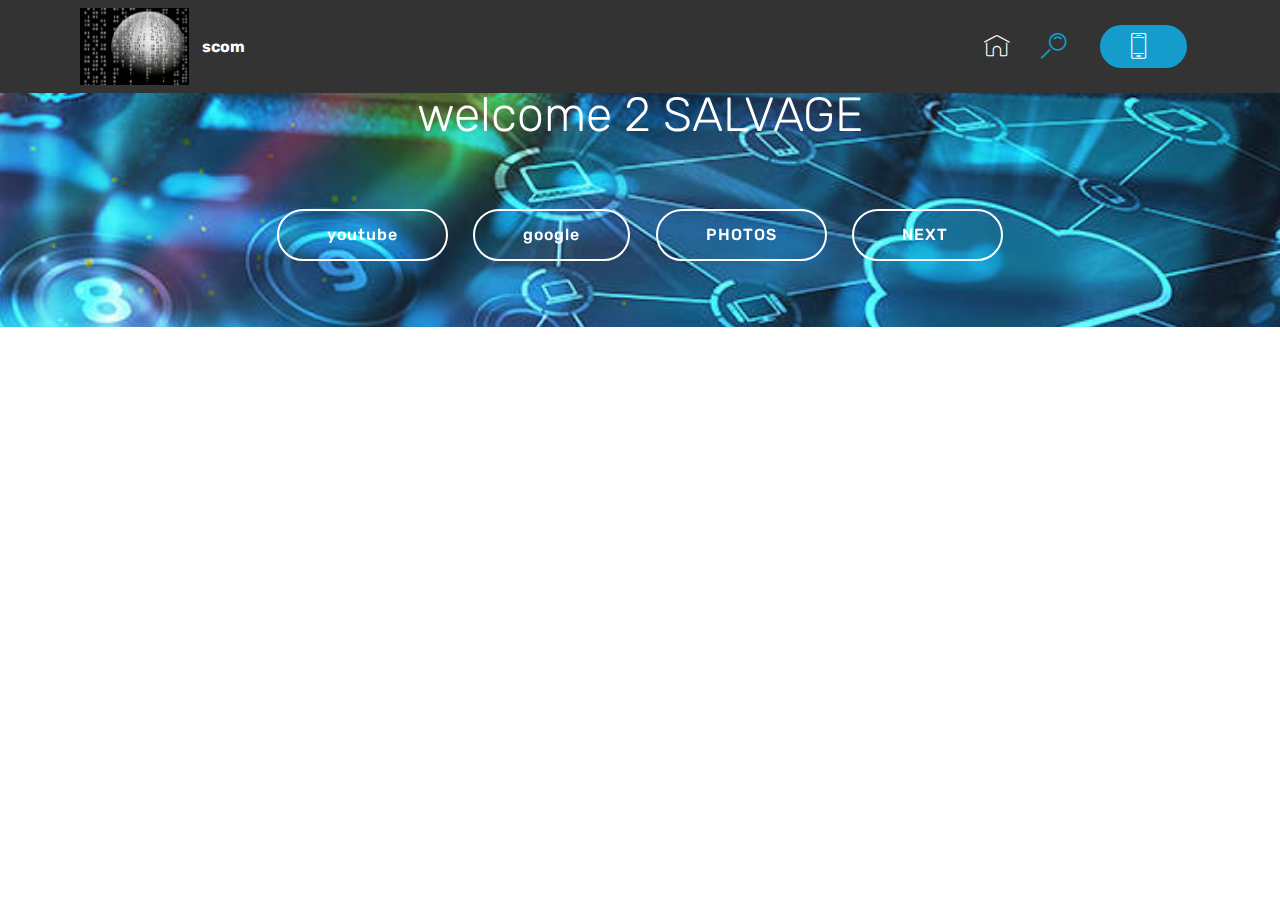
<file: index.html>
<!DOCTYPE html>
<html >
<head>
  <!-- Site made with Mobirise Website Builder v4.7.2, https://mobirise.com -->
  <meta charset="UTF-8">
  <meta http-equiv="X-UA-Compatible" content="IE=edge">
  <meta name="generator" content="Mobirise v4.7.2, mobirise.com">
  <meta name="viewport" content="width=device-width, initial-scale=1, minimum-scale=1">
  <link rel="shortcut icon" href="assets/images/mbr-122x86.jpg" type="image/x-icon">
  <meta name="description" content="">
  <title>home</title>
  <link rel="stylesheet" href="assets/web/assets/mobirise-icons-bold/mobirise-icons-bold.css">
  <link rel="stylesheet" href="assets/web/assets/mobirise-icons/mobirise-icons.css">
  <link rel="stylesheet" href="assets/tether/tether.min.css">
  <link rel="stylesheet" href="assets/bootstrap/css/bootstrap.min.css">
  <link rel="stylesheet" href="assets/bootstrap/css/bootstrap-grid.min.css">
  <link rel="stylesheet" href="assets/bootstrap/css/bootstrap-reboot.min.css">
  <link rel="stylesheet" href="assets/dropdown/css/style.css">
  <link rel="stylesheet" href="assets/theme/css/style.css">
  <link rel="stylesheet" href="assets/mobirise/css/mbr-additional.css" type="text/css">
  
  
  
</head>
<body>
  <section class="menu cid-qTkzRZLJNu" once="menu" id="menu1-0">

    

    <nav class="navbar navbar-expand beta-menu navbar-dropdown align-items-center navbar-fixed-top navbar-toggleable-sm">
        <button class="navbar-toggler navbar-toggler-right" type="button" data-toggle="collapse" data-target="#navbarSupportedContent" aria-controls="navbarSupportedContent" aria-expanded="false" aria-label="Toggle navigation">
            <div class="hamburger">
                <span></span>
                <span></span>
                <span></span>
                <span></span>
            </div>
        </button>
        <div class="menu-logo">
            <div class="navbar-brand">
                <span class="navbar-logo">
                    <a href="https://mobirise.com">
                         <img src="assets/images/mbr-122x86.jpg" alt="Mobirise" title="" style="height: 4.8rem;">
                    </a>
                </span>
                <span class="navbar-caption-wrap"><a class="navbar-caption text-white display-4" href="https://mobirise.com">
                        scom</a></span>
            </div>
        </div>
        <div class="collapse navbar-collapse" id="navbarSupportedContent">
            <ul class="navbar-nav nav-dropdown" data-app-modern-menu="true"><li class="nav-item">
                    <a class="nav-link link text-white display-4" href="https://mobirise.com"><span class="mbri-home mbr-iconfont mbr-iconfont-btn"></span>
                        </a>
                </li>
                <li class="nav-item">
                    <a class="nav-link link text-white display-4" href="https://mobirise.com"><span class="mbrib-search mbr-iconfont mbr-iconfont-btn" style="color: rgb(20, 157, 204);"></span>
                        </a>
                </li></ul>
            <div class="navbar-buttons mbr-section-btn"><a class="btn btn-sm btn-primary display-4" href="https://mobirise.com"><span class="mbri-mobile2 mbr-iconfont mbr-iconfont-btn"></span></a></div>
        </div>
    </nav>
</section>

<section class="engine"><a href="https://mobirise.me/v">free html templates</a></section><section class="cid-qTkA127IK8 mbr-parallax-background" id="header2-1">

    

    

    <div class="container align-center">
        <div class="row justify-content-md-center">
            <div class="mbr-white col-md-10">
                <h1 class="mbr-section-title mbr-bold pb-3 mbr-fonts-style display-1"></h1>
                <h3 class="mbr-section-subtitle align-center mbr-light pb-3 mbr-fonts-style display-2">welcome 2 SALVAGE</h3>
                <p class="mbr-text pb-3 mbr-fonts-style display-5"></p>
                <div class="mbr-section-btn"><a class="btn btn-md btn-white-outline display-4" href="https://www.youtube.com/results?search_query=all+flowers+photos">youtube</a> <a class="btn btn-md btn-white-outline display-4" href="https://www.google.co.in/search?biw=958&bih=928&tbm=isch&sa=1&ei=RKHNW82xNZi8vwTFoIy4Bw&q=BEAUTIFUL+FLOWERS&oq=BEAUTIFUL+FLOWERS&gs_l=img.12..0l10.3208.10564.0.14979.23.20.0.3.3.0.284.1939.0j11j1.12.0....0...1c.1.64.img..8.15.1962.0..35i39k1j0i67k1.0.GwePBzS6NoI">google</a> <a class="btn btn-md btn-white-outline display-4" href="page2.html">PHOTOS</a> <a class="btn btn-md btn-white-outline display-4" href="page1.html">NEXT&nbsp;</a></div>
            </div>
        </div>
    </div>
    
</section>

<section class="mbr-section article content1 cid-r5cwOorllu" id="content2-a">

     

    <div class="container">
        <div class="media-container-row">
            <div class="mbr-text col-12 col-md-8 mbr-fonts-style display-7"></div>
        </div>
    </div>
</section>

<section class="mbr-section article content11 cid-r5cwPpcp1X" id="content11-b">
     

    <div class="container">
        <div class="media-container-row">
            <div class="mbr-text counter-container col-12 col-md-8 mbr-fonts-style display-7">
                <div><strong><br></strong></div>
            </div>
        </div>
    </div>
</section>


  <script src="assets/web/assets/jquery/jquery.min.js"></script>
  <script src="assets/tether/tether.min.js"></script>
  <script src="assets/popper/popper.min.js"></script>
  <script src="assets/bootstrap/js/bootstrap.min.js"></script>
  <script src="assets/dropdown/js/script.min.js"></script>
  <script src="assets/touchswipe/jquery.touch-swipe.min.js"></script>
  <script src="assets/parallax/jarallax.min.js"></script>
  <script src="assets/smoothscroll/smooth-scroll.js"></script>
  <script src="assets/theme/js/script.js"></script>
  
  
</body>
</html>
</file>
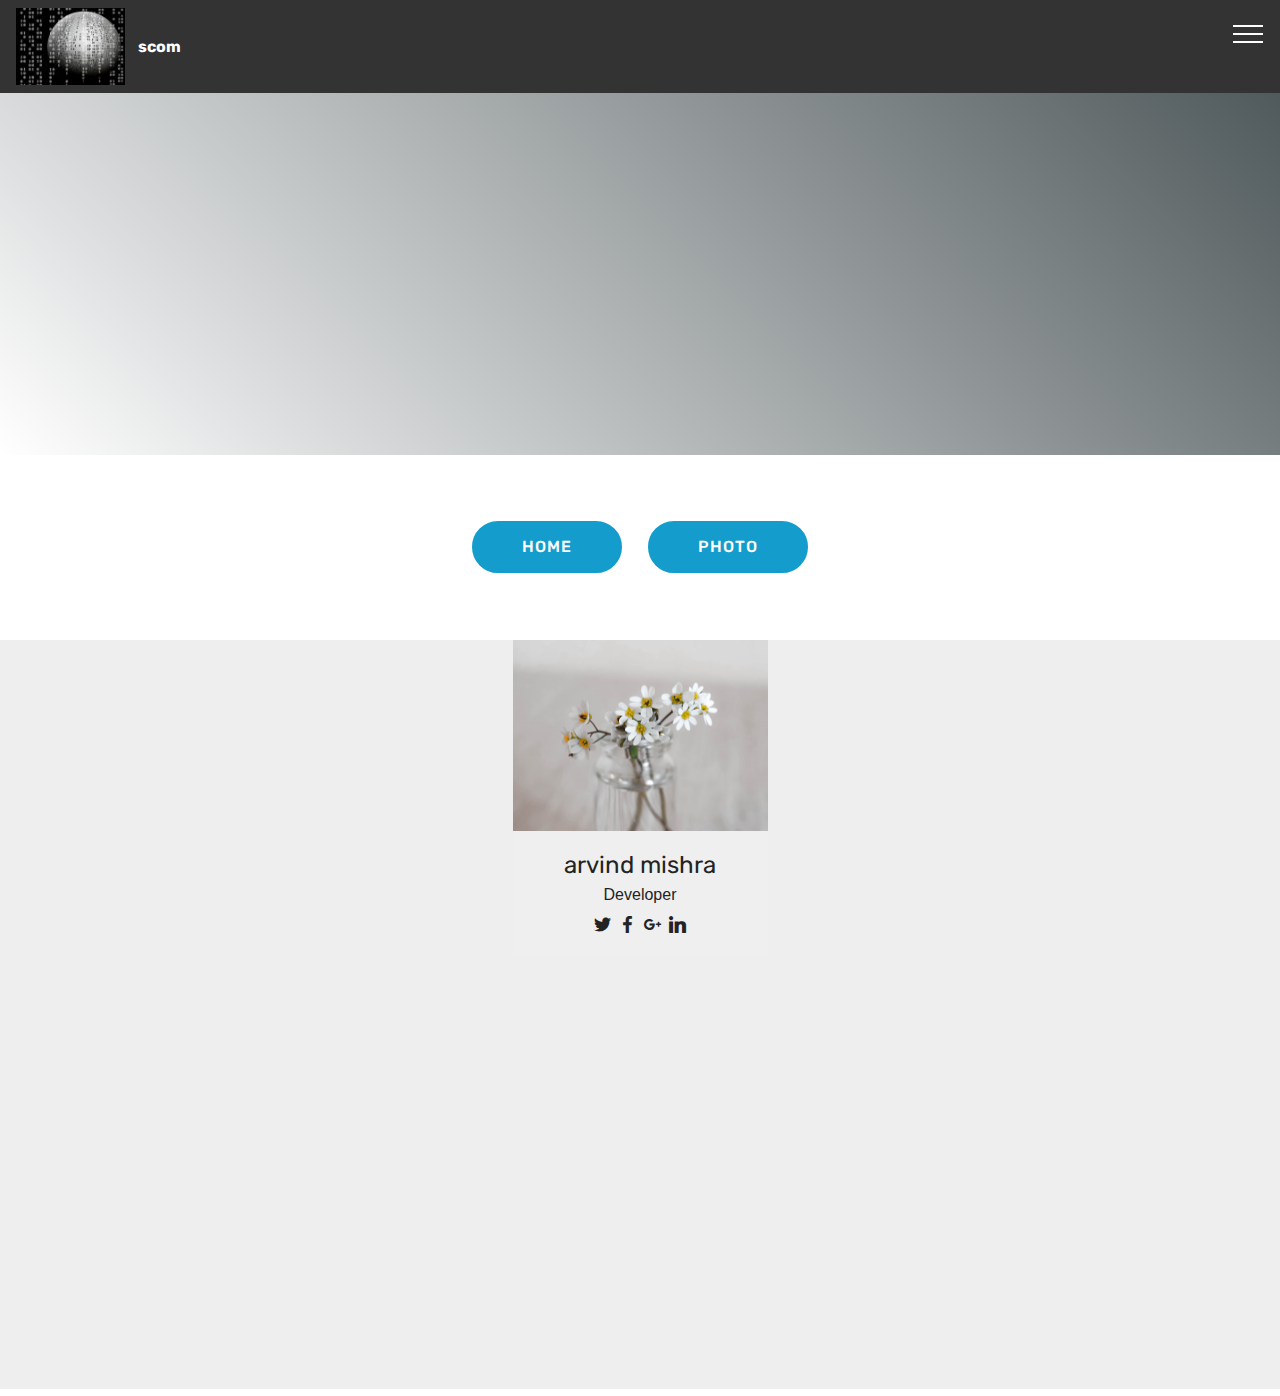
<file: page1.html>
<!DOCTYPE html>
<html >
<head>
  <!-- Site made with Mobirise Website Builder v4.7.2, https://mobirise.com -->
  <meta charset="UTF-8">
  <meta http-equiv="X-UA-Compatible" content="IE=edge">
  <meta name="generator" content="Mobirise v4.7.2, mobirise.com">
  <meta name="viewport" content="width=device-width, initial-scale=1, minimum-scale=1">
  <link rel="shortcut icon" href="assets/images/mbr-122x86.jpg" type="image/x-icon">
  <meta name="description" content="Web Generator Description">
  <title>2nd page</title>
  <link rel="stylesheet" href="assets/web/assets/mobirise-icons-bold/mobirise-icons-bold.css">
  <link rel="stylesheet" href="assets/web/assets/mobirise-icons/mobirise-icons.css">
  <link rel="stylesheet" href="assets/tether/tether.min.css">
  <link rel="stylesheet" href="assets/bootstrap/css/bootstrap.min.css">
  <link rel="stylesheet" href="assets/bootstrap/css/bootstrap-grid.min.css">
  <link rel="stylesheet" href="assets/bootstrap/css/bootstrap-reboot.min.css">
  <link rel="stylesheet" href="assets/socicon/css/styles.css">
  <link rel="stylesheet" href="assets/dropdown/css/style.css">
  <link rel="stylesheet" href="assets/theme/css/style.css">
  <link rel="stylesheet" href="assets/mobirise/css/mbr-additional.css" type="text/css">
  
  
  
</head>
<body>
  <section class="menu cid-qTkzRZLJNu" once="menu" id="menu1-c">

    

    <nav class="navbar navbar-expand beta-menu navbar-dropdown align-items-center navbar-fixed-top collapsed">
        <button class="navbar-toggler navbar-toggler-right" type="button" data-toggle="collapse" data-target="#navbarSupportedContent" aria-controls="navbarSupportedContent" aria-expanded="false" aria-label="Toggle navigation">
            <div class="hamburger">
                <span></span>
                <span></span>
                <span></span>
                <span></span>
            </div>
        </button>
        <div class="menu-logo">
            <div class="navbar-brand">
                <span class="navbar-logo">
                    <a href="https://mobirise.com">
                         <img src="assets/images/mbr-122x86.jpg" alt="Mobirise" title="" style="height: 4.8rem;">
                    </a>
                </span>
                <span class="navbar-caption-wrap"><a class="navbar-caption text-white display-4" href="https://mobirise.com">
                        scom</a></span>
            </div>
        </div>
        <div class="collapse navbar-collapse" id="navbarSupportedContent">
            <ul class="navbar-nav nav-dropdown" data-app-modern-menu="true"><li class="nav-item">
                    <a class="nav-link link text-white display-4" href="https://mobirise.com"><span class="mbri-home mbr-iconfont mbr-iconfont-btn"></span>
                        </a>
                </li>
                <li class="nav-item">
                    <a class="nav-link link text-white display-4" href="https://mobirise.com"><span class="mbrib-search mbr-iconfont mbr-iconfont-btn" style="color: rgb(20, 157, 204);"></span>
                        </a>
                </li></ul>
            <div class="navbar-buttons mbr-section-btn"><a class="btn btn-sm btn-primary display-4" href="https://mobirise.com"><span class="mbri-mobile2 mbr-iconfont mbr-iconfont-btn"></span></a></div>
        </div>
    </nav>
</section>

<section class="engine"><a href="https://mobirise.me/o">free one page web templates</a></section><section class="cid-r5cwXafXTF" id="video1-d">

    
    
    <figure class="mbr-figure align-center container">
        <div class="video-block" style="width: 56%;">
            <div><iframe class="mbr-embedded-video" src="https://www.youtube.com/embed/_rXTt4bplMA?rel=0&amp;amp;showinfo=0&amp;autoplay=0&amp;loop=0" width="1280" height="720" frameborder="0" allowfullscreen></iframe></div>
        </div>
    </figure>
</section>

<section class="mbr-section content8 cid-r5cHLhS4aB" id="content8-g">

    

    <div class="container">
        <div class="media-container-row title">
            <div class="col-12 col-md-8">
                <div class="mbr-section-btn align-center"><a class="btn btn-primary display-4" href="index.html">HOME</a> <a class="btn btn-primary display-4" href="page2.html">PHOTO</a></div>
            </div>
        </div>
    </div>
</section>

<section class="features16 cid-r5cy4t4yKk" data-bg-video="https://www.youtube.com/watch?v=MfvxgJPBpKw" id="features16-e">
    
    
    
    <div class="container align-center">
        
        
        <div class="row media-row">
            
        <div class="team-item col-lg-3 col-md-6">
                <div class="item-image">
                    <a href="index.html#gallery2-9"><img src="assets/images/mbr-510x383.jpg" alt="" title=""></a>
                </div>
                <div class="item-caption py-3">
                    <div class="item-name px-2">
                        <p class="mbr-fonts-style display-5">
                           arvind mishra</p>
                    </div>
                    <div class="item-role px-2">
                        <p>Developer</p>
                    </div>
                    <div class="item-social pt-2">
                        <a href="https://twitter.com/mobirise" target="_blank">
                            <span class="p-1 socicon-twitter socicon mbr-iconfont mbr-iconfont-social"></span>
                        </a>
                        <a href="https://www.facebook.com/amishra.faridabad" target="_blank">
                            <span class="p-1 mbr-iconfont mbr-iconfont-social socicon-facebook socicon"></span>
                        </a>
                        <a href="https://plus.google.com/u/0/+Mobirise" target="_blank">
                            <span class="p-1 socicon-googleplus socicon mbr-iconfont mbr-iconfont-social"></span>
                        </a>
                        <a href="https://www.linkedin.com/in/mobirise" target="_blank">
                            <span class="p-1 socicon-linkedin socicon mbr-iconfont mbr-iconfont-social"></span>
                        </a>
                        <a href="https://www.instagram.com/mobirise/" target="_blank">
                            
                        </a>
                        <a href="https://www.youtube.com/channel/UCt_tncVAetpK5JeM8L-8jyw" target="_blank">    
                            
                        </a>
                    </div>
                </div>
            </div></div>    
    </div>
</section>

<section class="map1 cid-r5cyciJQvW" id="map1-f">

     

    <div class="google-map"><iframe frameborder="0" style="border:0" src="https://www.google.com/maps/embed/v1/place?key=AIzaSyA0Dx_boXQiwvdz8sJHoYeZNVTdoWONYkU&amp;q=place_id:ChIJpQoX1dIJGToRqD-zaCsOWPw" allowfullscreen=""></iframe></div>
</section>


  <script src="assets/web/assets/jquery/jquery.min.js"></script>
  <script src="assets/popper/popper.min.js"></script>
  <script src="assets/tether/tether.min.js"></script>
  <script src="assets/bootstrap/js/bootstrap.min.js"></script>
  <script src="assets/touchswipe/jquery.touch-swipe.min.js"></script>
  <script src="assets/ytplayer/jquery.mb.ytplayer.min.js"></script>
  <script src="assets/vimeoplayer/jquery.mb.vimeo_player.js"></script>
  <script src="assets/smoothscroll/smooth-scroll.js"></script>
  <script src="assets/dropdown/js/script.min.js"></script>
  <script src="assets/theme/js/script.js"></script>
  
  
</body>
</html>
</file>
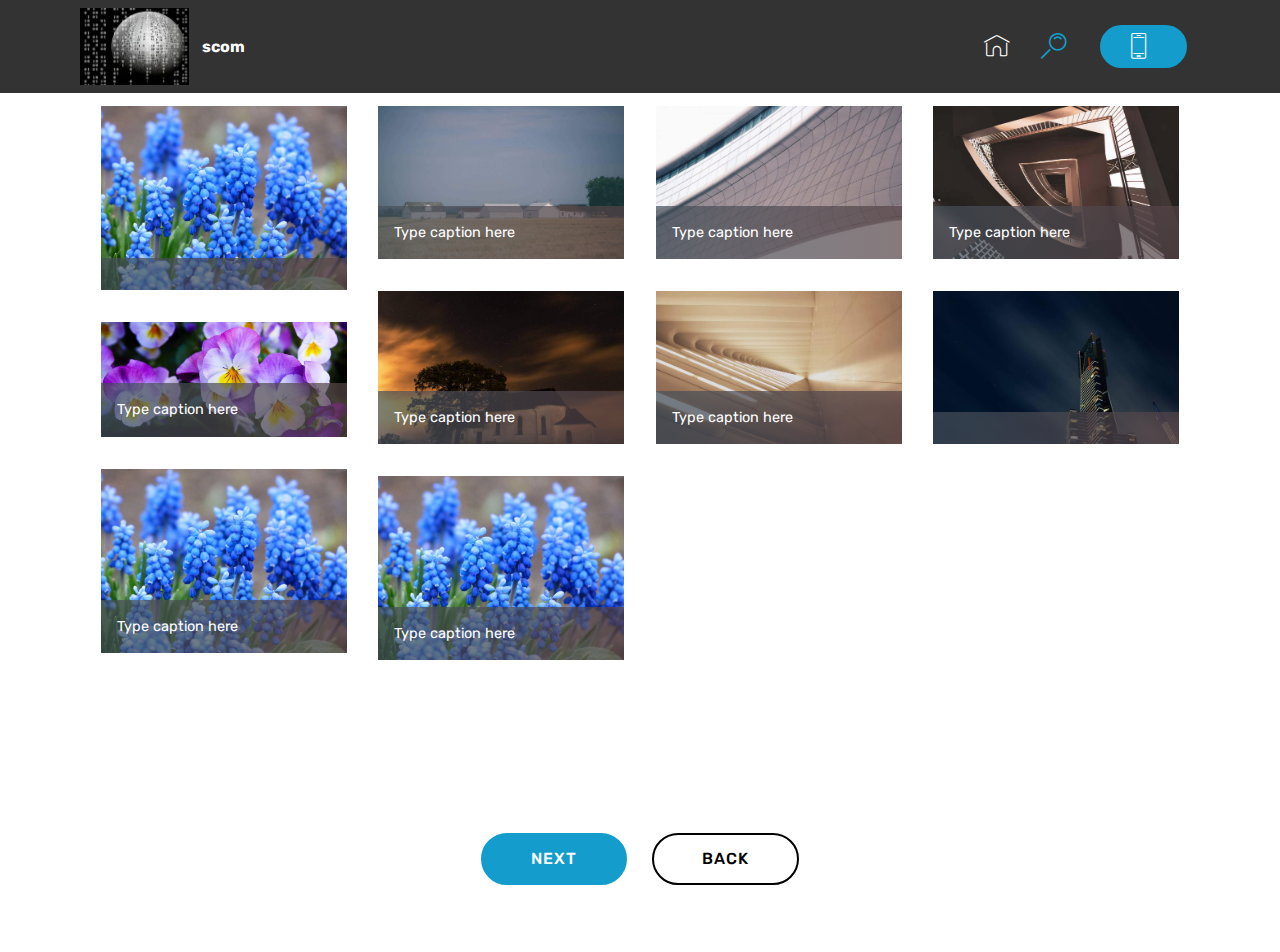
<file: page2.html>
<!DOCTYPE html>
<html >
<head>
  <!-- Site made with Mobirise Website Builder v4.7.2, https://mobirise.com -->
  <meta charset="UTF-8">
  <meta http-equiv="X-UA-Compatible" content="IE=edge">
  <meta name="generator" content="Mobirise v4.7.2, mobirise.com">
  <meta name="viewport" content="width=device-width, initial-scale=1, minimum-scale=1">
  <link rel="shortcut icon" href="assets/images/mbr-122x86.jpg" type="image/x-icon">
  <meta name="description" content="Web Site Builder Description">
  <title>PHOTO_1</title>
  <link rel="stylesheet" href="assets/web/assets/mobirise-icons-bold/mobirise-icons-bold.css">
  <link rel="stylesheet" href="assets/web/assets/mobirise-icons/mobirise-icons.css">
  <link rel="stylesheet" href="assets/tether/tether.min.css">
  <link rel="stylesheet" href="assets/bootstrap/css/bootstrap.min.css">
  <link rel="stylesheet" href="assets/bootstrap/css/bootstrap-grid.min.css">
  <link rel="stylesheet" href="assets/bootstrap/css/bootstrap-reboot.min.css">
  <link rel="stylesheet" href="assets/dropdown/css/style.css">
  <link rel="stylesheet" href="assets/theme/css/style.css">
  <link rel="stylesheet" href="assets/gallery/style.css">
  <link rel="stylesheet" href="assets/mobirise/css/mbr-additional.css" type="text/css">
  
  
  
</head>
<body>
  <section class="menu cid-qTkzRZLJNu" once="menu" id="menu1-h">

    

    <nav class="navbar navbar-expand beta-menu navbar-dropdown align-items-center navbar-fixed-top navbar-toggleable-sm">
        <button class="navbar-toggler navbar-toggler-right" type="button" data-toggle="collapse" data-target="#navbarSupportedContent" aria-controls="navbarSupportedContent" aria-expanded="false" aria-label="Toggle navigation">
            <div class="hamburger">
                <span></span>
                <span></span>
                <span></span>
                <span></span>
            </div>
        </button>
        <div class="menu-logo">
            <div class="navbar-brand">
                <span class="navbar-logo">
                    <a href="https://mobirise.com">
                         <img src="assets/images/mbr-122x86.jpg" alt="Mobirise" title="" style="height: 4.8rem;">
                    </a>
                </span>
                <span class="navbar-caption-wrap"><a class="navbar-caption text-white display-4" href="https://mobirise.com">
                        scom</a></span>
            </div>
        </div>
        <div class="collapse navbar-collapse" id="navbarSupportedContent">
            <ul class="navbar-nav nav-dropdown" data-app-modern-menu="true"><li class="nav-item">
                    <a class="nav-link link text-white display-4" href="https://mobirise.com"><span class="mbri-home mbr-iconfont mbr-iconfont-btn"></span>
                        </a>
                </li>
                <li class="nav-item">
                    <a class="nav-link link text-white display-4" href="https://mobirise.com"><span class="mbrib-search mbr-iconfont mbr-iconfont-btn" style="color: rgb(20, 157, 204);"></span>
                        </a>
                </li></ul>
            <div class="navbar-buttons mbr-section-btn"><a class="btn btn-sm btn-primary display-4" href="https://mobirise.com"><span class="mbri-mobile2 mbr-iconfont mbr-iconfont-btn"></span></a></div>
        </div>
    </nav>
</section>

<section class="engine"><a href="https://mobirise.me/v">free html templates</a></section><section class="mbr-gallery mbr-slider-carousel cid-r7cleqFg1J" id="gallery1-i">

    

    <div class="container">
        <div><!-- Filter --><!-- Gallery --><div class="mbr-gallery-row"><div class="mbr-gallery-layout-default"><div><div><div class="mbr-gallery-item mbr-gallery-item--p2" data-video-url="false" data-tags="Awesome"><div href="#lb-gallery1-i" data-slide-to="0" data-toggle="modal"><img src="assets/images/muscari-common-grape-hyacinth-blossom-bloom-46974-1733x1300-800x600.jpg" alt="" title=""><span class="icon-focus"></span><span class="mbr-gallery-title mbr-fonts-style display-7"></span></div></div><div class="mbr-gallery-item mbr-gallery-item--p2" data-video-url="false" data-tags="Responsive"><div href="#lb-gallery1-i" data-slide-to="1" data-toggle="modal"><img src="assets/images/gallery01.jpg" alt="" title=""><span class="icon-focus"></span><span class="mbr-gallery-title mbr-fonts-style display-7">Type caption here</span></div></div><div class="mbr-gallery-item mbr-gallery-item--p2" data-video-url="false" data-tags="Creative"><div href="#lb-gallery1-i" data-slide-to="2" data-toggle="modal"><img src="assets/images/gallery02.jpg" alt="" title=""><span class="icon-focus"></span><span class="mbr-gallery-title mbr-fonts-style display-7">Type caption here</span></div></div><div class="mbr-gallery-item mbr-gallery-item--p2" data-video-url="false" data-tags="Animated"><div href="#lb-gallery1-i" data-slide-to="3" data-toggle="modal"><img src="assets/images/gallery03.jpg" alt="" title=""><span class="icon-focus"></span><span class="mbr-gallery-title mbr-fonts-style display-7">Type caption here</span></div></div><div class="mbr-gallery-item mbr-gallery-item--p2" data-video-url="false" data-tags="Awesome"><div href="#lb-gallery1-i" data-slide-to="4" data-toggle="modal"><img src="assets/images/gallery04.jpg" alt="" title=""><span class="icon-focus"></span><span class="mbr-gallery-title mbr-fonts-style display-7">Type caption here</span></div></div><div class="mbr-gallery-item mbr-gallery-item--p2" data-video-url="false" data-tags="Awesome"><div href="#lb-gallery1-i" data-slide-to="5" data-toggle="modal"><img src="assets/images/gallery05.jpg" alt="" title=""><span class="icon-focus"></span><span class="mbr-gallery-title mbr-fonts-style display-7">Type caption here</span></div></div><div class="mbr-gallery-item mbr-gallery-item--p2" data-video-url="false" data-tags="Responsive"><div href="#lb-gallery1-i" data-slide-to="6" data-toggle="modal"><img src="assets/images/gallery06.jpg" alt="" title=""><span class="icon-focus"></span><span class="mbr-gallery-title mbr-fonts-style display-7"></span></div></div><div class="mbr-gallery-item mbr-gallery-item--p2" data-video-url="false" data-tags="Animated"><div href="#lb-gallery1-i" data-slide-to="7" data-toggle="modal"><img src="assets/images/pansy-flowers-purple-nature-1880x881-800x375.jpg" alt="" title=""><span class="icon-focus"></span><span class="mbr-gallery-title mbr-fonts-style display-7">Type caption here</span></div></div><div class="mbr-gallery-item mbr-gallery-item--p2" data-video-url="false" data-tags="Awesome"><div href="#lb-gallery1-i" data-slide-to="8" data-toggle="modal"><img src="assets/images/muscari-common-grape-hyacinth-blossom-bloom-46974-1733x1300-800x600.jpg" alt="" title=""><span class="icon-focus"></span><span class="mbr-gallery-title mbr-fonts-style display-7">Type caption here</span></div></div><div class="mbr-gallery-item mbr-gallery-item--p2" data-video-url="false" data-tags="Awesome"><div href="#lb-gallery1-i" data-slide-to="9" data-toggle="modal"><img src="assets/images/muscari-common-grape-hyacinth-blossom-bloom-46974-1733x1300-800x600.jpg" alt="" title=""><span class="icon-focus"></span><span class="mbr-gallery-title mbr-fonts-style display-7">Type caption here</span></div></div></div></div><div class="clearfix"></div></div></div><!-- Lightbox --><div data-app-prevent-settings="" class="mbr-slider modal fade carousel slide" tabindex="-1" data-keyboard="true" data-interval="false" id="lb-gallery1-i"><div class="modal-dialog"><div class="modal-content"><div class="modal-body"><div class="carousel-inner"><div class="carousel-item"><img src="assets/images/muscari-common-grape-hyacinth-blossom-bloom-46974-1733x1300.jpg" alt="" title=""></div><div class="carousel-item"><img src="assets/images/gallery01.jpg" alt="" title=""></div><div class="carousel-item"><img src="assets/images/gallery02.jpg" alt="" title=""></div><div class="carousel-item"><img src="assets/images/gallery03.jpg" alt="" title=""></div><div class="carousel-item"><img src="assets/images/gallery04.jpg" alt="" title=""></div><div class="carousel-item"><img src="assets/images/gallery05.jpg" alt="" title=""></div><div class="carousel-item"><img src="assets/images/gallery06.jpg" alt="" title=""></div><div class="carousel-item active"><img src="assets/images/pansy-flowers-purple-nature-1880x881.jpg" alt="" title=""></div><div class="carousel-item"><img src="assets/images/muscari-common-grape-hyacinth-blossom-bloom-46974-1733x1300.jpg" alt="" title=""></div><div class="carousel-item"><img src="assets/images/muscari-common-grape-hyacinth-blossom-bloom-46974-1733x1300.jpg" alt="" title=""></div></div><a class="carousel-control carousel-control-prev" role="button" data-slide="prev" href="#lb-gallery1-i"><span class="mbri-left mbr-iconfont" aria-hidden="true"></span><span class="sr-only">Previous</span></a><a class="carousel-control carousel-control-next" role="button" data-slide="next" href="#lb-gallery1-i"><span class="mbri-right mbr-iconfont" aria-hidden="true"></span><span class="sr-only">Next</span></a><a class="close" href="#" role="button" data-dismiss="modal"><span class="sr-only">Close</span></a></div></div></div></div></div>
    </div>

</section>

<section class="mbr-section content8 cid-r7cljJv8QW" id="content8-j">

    

    <div class="container">
        <div class="media-container-row title">
            <div class="col-12 col-md-8">
                <div class="mbr-section-btn align-center"><a class="btn btn-primary display-4" href="https://www.google.co.in/search?q=beautiful+pics+of+flowers&source=lnms&tbm=isch&sa=X&ved=0ahUKEwi5xvvZ4pneAhVJLY8KHYI9D1QQ_AUIDigB&biw=1920&bih=938#imgrc=FWOD9mliHvfgAM:">NEXT</a>
                    <a class="btn btn-black-outline display-4" href="page1.html">BACK</a></div>
            </div>
        </div>
    </div>
</section>


  <script src="assets/web/assets/jquery/jquery.min.js"></script>
  <script src="assets/tether/tether.min.js"></script>
  <script src="assets/popper/popper.min.js"></script>
  <script src="assets/bootstrap/js/bootstrap.min.js"></script>
  <script src="assets/dropdown/js/script.min.js"></script>
  <script src="assets/touchswipe/jquery.touch-swipe.min.js"></script>
  <script src="assets/masonry/masonry.pkgd.min.js"></script>
  <script src="assets/imagesloaded/imagesloaded.pkgd.min.js"></script>
  <script src="assets/smoothscroll/smooth-scroll.js"></script>
  <script src="assets/vimeoplayer/jquery.mb.vimeo_player.js"></script>
  <script src="assets/bootstrapcarouselswipe/bootstrap-carousel-swipe.js"></script>
  <script src="assets/theme/js/script.js"></script>
  <script src="assets/gallery/player.min.js"></script>
  <script src="assets/gallery/script.js"></script>
  <script src="assets/slidervideo/script.js"></script>
  
  
</body>
</html>
</file>
<file: assets/web/assets/mobirise-icons-bold/mobirise-icons-bold.css>
@font-face {
  font-family: 'mobirise-icons-bold';
  src:  url('mobirise-icons-bold.eot?m1l4yr');
  src:  url('mobirise-icons-bold.eot?m1l4yr#iefix') format('embedded-opentype'),
    url('mobirise-icons-bold.ttf?m1l4yr') format('truetype'),
    url('mobirise-icons-bold.woff?m1l4yr') format('woff'),
    url('mobirise-icons-bold.svg?m1l4yr#mobirise-icons-bold') format('svg');
  font-weight: normal;
  font-style: normal;
}

[class^="mbrib-"], [class*="mbrib-"] {
  /* use !important to prevent issues with browser extensions that change fonts */
  font-family: 'mobirise-icons-bold' !important;
  speak: none;
  font-style: normal;
  font-weight: normal;
  font-variant: normal;
  text-transform: none;
  line-height: 1;

  /* Better Font Rendering =========== */
  -webkit-font-smoothing: antialiased;
  -moz-osx-font-smoothing: grayscale;
}

.mbrib-add-submenu:before {
  content: "\e900";
}
.mbrib-alert:before {
  content: "\e901";
}
.mbrib-align-center:before {
  content: "\e902";
}
.mbrib-align-justify:before {
  content: "\e903";
}
.mbrib-align-left:before {
  content: "\e904";
}
.mbrib-align-right:before {
  content: "\e905";
}
.mbrib-android:before {
  content: "\e906";
}
.mbrib-apple:before {
  content: "\e907";
}
.mbrib-arrow-down:before {
  content: "\e908";
}
.mbrib-arrow-next:before {
  content: "\e909";
}
.mbrib-arrow-prev:before {
  content: "\e90a";
}
.mbrib-arrow-up:before {
  content: "\e90b";
}
.mbrib-bold:before {
  content: "\e90c";
}
.mbrib-bookmark:before {
  content: "\e90d";
}
.mbrib-bootstrap:before {
  content: "\e90e";
}
.mbrib-briefcase:before {
  content: "\e90f";
}
.mbrib-browse:before {
  content: "\e910";
}
.mbrib-bulleted-list:before {
  content: "\e911";
}
.mbrib-calendar:before {
  content: "\e912";
}
.mbrib-camera:before {
  content: "\e913";
}
.mbrib-cart-add:before {
  content: "\e914";
}
.mbrib-cart-full:before {
  content: "\e915";
}
.mbrib-cash:before {
  content: "\e916";
}
.mbrib-change-style:before {
  content: "\e917";
}
.mbrib-chat:before {
  content: "\e918";
}
.mbrib-clock:before {
  content: "\e919";
}
.mbrib-close:before {
  content: "\e91a";
}
.mbrib-cloud:before {
  content: "\e91b";
}
.mbrib-code:before {
  content: "\e91c";
}
.mbrib-contact-form:before {
  content: "\e91d";
}
.mbrib-credit-card:before {
  content: "\e91e";
}
.mbrib-cursor-click:before {
  content: "\e91f";
}
.mbrib-cust-feedback:before {
  content: "\e920";
}
.mbrib-database:before {
  content: "\e921";
}
.mbrib-delivery:before {
  content: "\e922";
}
.mbrib-desktop:before {
  content: "\e923";
}
.mbrib-devices:before {
  content: "\e924";
}
.mbrib-down:before {
  content: "\e925";
}
.mbrib-download:before {
  content: "\e926";
}
.mbrib-drag-n-drop:before {
  content: "\e927";
}
.mbrib-drag-n-drop2:before {
  content: "\e928";
}
.mbrib-edit:before {
  content: "\e929";
}
.mbrib-edit2:before {
  content: "\e92a";
}
.mbrib-error:before {
  content: "\e92b";
}
.mbrib-extension:before {
  content: "\e92c";
}
.mbrib-features:before {
  content: "\e92d";
}
.mbrib-file:before {
  content: "\e92e";
}
.mbrib-flag:before {
  content: "\e92f";
}
.mbrib-folder:before {
  content: "\e930";
}
.mbrib-gift:before {
  content: "\e931";
}
.mbrib-github:before {
  content: "\e932";
}
.mbrib-globe-2:before {
  content: "\e933";
}
.mbrib-globe:before {
  content: "\e934";
}
.mbrib-growing-chart:before {
  content: "\e935";
}
.mbrib-hearth:before {
  content: "\e936";
}
.mbrib-help:before {
  content: "\e937";
}
.mbrib-home:before {
  content: "\e938";
}
.mbrib-hot-cup:before {
  content: "\e939";
}
.mbrib-idea:before {
  content: "\e93a";
}
.mbrib-image-gallery:before {
  content: "\e93b";
}
.mbrib-image-slider:before {
  content: "\e93c";
}
.mbrib-info:before {
  content: "\e93d";
}
.mbrib-italic:before {
  content: "\e93e";
}
.mbrib-key:before {
  content: "\e93f";
}
.mbrib-laptop:before {
  content: "\e940";
}
.mbrib-layers:before {
  content: "\e941";
}
.mbrib-left-right:before {
  content: "\e942";
}
.mbrib-left:before {
  content: "\e943";
}
.mbrib-letter:before {
  content: "\e944";
}
.mbrib-like:before {
  content: "\e945";
}
.mbrib-link:before {
  content: "\e946";
}
.mbrib-lock:before {
  content: "\e947";
}
.mbrib-login:before {
  content: "\e948";
}
.mbrib-logout:before {
  content: "\e949";
}
.mbrib-magic-stick:before {
  content: "\e94a";
}
.mbrib-map-pin:before {
  content: "\e94b";
}
.mbrib-menu:before {
  content: "\e94c";
}
.mbrib-mobile:before {
  content: "\e94d";
}
.mbrib-mobile2:before {
  content: "\e94e";
}
.mbrib-mobirise:before {
  content: "\e94f";
}
.mbrib-more-horizontal:before {
  content: "\e950";
}
.mbrib-more-vertical:before {
  content: "\e951";
}
.mbrib-music:before {
  content: "\e952";
}
.mbrib-new-file:before {
  content: "\e953";
}
.mbrib-numbered-list:before {
  content: "\e954";
}
.mbrib-opened-folder:before {
  content: "\e955";
}
.mbrib-pages:before {
  content: "\e956";
}
.mbrib-paper-plane:before {
  content: "\e957";
}
.mbrib-paperclip:before {
  content: "\e958";
}
.mbrib-photo:before {
  content: "\e959";
}
.mbrib-photos:before {
  content: "\e95a";
}
.mbrib-pin:before {
  content: "\e95b";
}
.mbrib-play:before {
  content: "\e95c";
}
.mbrib-plus:before {
  content: "\e95d";
}
.mbrib-preview:before {
  content: "\e95e";
}
.mbrib-print:before {
  content: "\e95f";
}
.mbrib-protect:before {
  content: "\e960";
}
.mbrib-question:before {
  content: "\e961";
}
.mbrib-quote-left:before {
  content: "\e962";
}
.mbrib-quote-right:before {
  content: "\e963";
}
.mbrib-redo:before {
  content: "\e964";
}
.mbrib-refresh:before {
  content: "\e965";
}
.mbrib-responsive:before {
  content: "\e966";
}
.mbrib-right:before {
  content: "\e967";
}
.mbrib-rocket:before {
  content: "\e968";
}
.mbrib-sad-face:before {
  content: "\e969";
}
.mbrib-sale:before {
  content: "\e96a";
}
.mbrib-save:before {
  content: "\e96b";
}
.mbrib-search:before {
  content: "\e96c";
}
.mbrib-setting:before {
  content: "\e96d";
}
.mbrib-setting2:before {
  content: "\e96e";
}
.mbrib-setting3:before {
  content: "\e96f";
}
.mbrib-share:before {
  content: "\e970";
}
.mbrib-shopping-bag:before {
  content: "\e971";
}
.mbrib-shopping-basket:before {
  content: "\e972";
}
.mbrib-shopping-cart:before {
  content: "\e973";
}
.mbrib-sites:before {
  content: "\e974";
}
.mbrib-smile-face:before {
  content: "\e975";
}
.mbrib-speed:before {
  content: "\e976";
}
.mbrib-star:before {
  content: "\e977";
}
.mbrib-success:before {
  content: "\e978";
}
.mbrib-sun:before {
  content: "\e979";
}
.mbrib-sun2:before {
  content: "\e97a";
}
.mbrib-tablet-vertical:before {
  content: "\e97b";
}
.mbrib-tablet:before {
  content: "\e97c";
}
.mbrib-target:before {
  content: "\e97d";
}
.mbrib-timer:before {
  content: "\e97e";
}
.mbrib-to-ftp:before {
  content: "\e97f";
}
.mbrib-to-local-drive:before {
  content: "\e980";
}
.mbrib-touch-swipe:before {
  content: "\e981";
}
.mbrib-touch:before {
  content: "\e982";
}
.mbrib-trash:before {
  content: "\e983";
}
.mbrib-underline:before {
  content: "\e984";
}
.mbrib-undo:before {
  content: "\e985";
}
.mbrib-unlink:before {
  content: "\e986";
}
.mbrib-unlock:before {
  content: "\e987";
}
.mbrib-up-down:before {
  content: "\e988";
}
.mbrib-up:before {
  content: "\e989";
}
.mbrib-update:before {
  content: "\e98a";
}
.mbrib-upload:before {
  content: "\e98b";
}
.mbrib-user:before {
  content: "\e98c";
}
.mbrib-user2:before {
  content: "\e98d";
}
.mbrib-users:before {
  content: "\e98e";
}
.mbrib-video-play:before {
  content: "\e98f";
}
.mbrib-video:before {
  content: "\e990";
}
.mbrib-watch:before {
  content: "\e991";
}
.mbrib-website-theme:before {
  content: "\e992";
}
.mbrib-wifi:before {
  content: "\e993";
}
.mbrib-windows:before {
  content: "\e994";
}
.mbrib-zoom-out:before {
  content: "\e995";
}
</file>
<file: assets/web/assets/mobirise-icons/mobirise-icons.css>
@font-face {
  font-family: 'MobiriseIcons';
  src:  url('mobirise-icons.eot?spat4u');
  src:  url('mobirise-icons.eot?spat4u#iefix') format('embedded-opentype'),
    url('mobirise-icons.ttf?spat4u') format('truetype'),
    url('mobirise-icons.woff?spat4u') format('woff'),
    url('mobirise-icons.svg?spat4u#MobiriseIcons') format('svg');
  font-weight: normal;
  font-style: normal;
}

[class^="mbri-"], [class*=" mbri-"] {
  /* use !important to prevent issues with browser extensions that change fonts */
  font-family: MobiriseIcons !important;
  speak: none;
  font-style: normal;
  font-weight: normal;
  font-variant: normal;
  text-transform: none;
  line-height: 1;

  /* Better Font Rendering =========== */
  -webkit-font-smoothing: antialiased;
  -moz-osx-font-smoothing: grayscale;
}

.mbri-add-submenu:before {
  content: "\e900";
}
.mbri-alert:before {
  content: "\e901";
}
.mbri-align-center:before {
  content: "\e902";
}
.mbri-align-justify:before {
  content: "\e903";
}
.mbri-align-left:before {
  content: "\e904";
}
.mbri-align-right:before {
  content: "\e905";
}
.mbri-android:before {
  content: "\e906";
}
.mbri-apple:before {
  content: "\e907";
}
.mbri-arrow-down:before {
  content: "\e908";
}
.mbri-arrow-next:before {
  content: "\e909";
}
.mbri-arrow-prev:before {
  content: "\e90a";
}
.mbri-arrow-up:before {
  content: "\e90b";
}
.mbri-bold:before {
  content: "\e90c";
}
.mbri-bookmark:before {
  content: "\e90d";
}
.mbri-bootstrap:before {
  content: "\e90e";
}
.mbri-briefcase:before {
  content: "\e90f";
}
.mbri-browse:before {
  content: "\e910";
}
.mbri-bulleted-list:before {
  content: "\e911";
}
.mbri-calendar:before {
  content: "\e912";
}
.mbri-camera:before {
  content: "\e913";
}
.mbri-cart-add:before {
  content: "\e914";
}
.mbri-cart-full:before {
  content: "\e915";
}
.mbri-cash:before {
  content: "\e916";
}
.mbri-change-style:before {
  content: "\e917";
}
.mbri-chat:before {
  content: "\e918";
}
.mbri-clock:before {
  content: "\e919";
}
.mbri-close:before {
  content: "\e91a";
}
.mbri-cloud:before {
  content: "\e91b";
}
.mbri-code:before {
  content: "\e91c";
}
.mbri-contact-form:before {
  content: "\e91d";
}
.mbri-credit-card:before {
  content: "\e91e";
}
.mbri-cursor-click:before {
  content: "\e91f";
}
.mbri-cust-feedback:before {
  content: "\e920";
}
.mbri-database:before {
  content: "\e921";
}
.mbri-delivery:before {
  content: "\e922";
}
.mbri-desktop:before {
  content: "\e923";
}
.mbri-devices:before {
  content: "\e924";
}
.mbri-down:before {
  content: "\e925";
}
.mbri-download:before {
  content: "\e989";
}
.mbri-drag-n-drop:before {
  content: "\e927";
}
.mbri-drag-n-drop2:before {
  content: "\e928";
}
.mbri-edit:before {
  content: "\e929";
}
.mbri-edit2:before {
  content: "\e92a";
}
.mbri-error:before {
  content: "\e92b";
}
.mbri-extension:before {
  content: "\e92c";
}
.mbri-features:before {
  content: "\e92d";
}
.mbri-file:before {
  content: "\e92e";
}
.mbri-flag:before {
  content: "\e92f";
}
.mbri-folder:before {
  content: "\e930";
}
.mbri-gift:before {
  content: "\e931";
}
.mbri-github:before {
  content: "\e932";
}
.mbri-globe:before {
  content: "\e933";
}
.mbri-globe-2:before {
  content: "\e934";
}
.mbri-growing-chart:before {
  content: "\e935";
}
.mbri-hearth:before {
  content: "\e936";
}
.mbri-help:before {
  content: "\e937";
}
.mbri-home:before {
  content: "\e938";
}
.mbri-hot-cup:before {
  content: "\e939";
}
.mbri-idea:before {
  content: "\e93a";
}
.mbri-image-gallery:before {
  content: "\e93b";
}
.mbri-image-slider:before {
  content: "\e93c";
}
.mbri-info:before {
  content: "\e93d";
}
.mbri-italic:before {
  content: "\e93e";
}
.mbri-key:before {
  content: "\e93f";
}
.mbri-laptop:before {
  content: "\e940";
}
.mbri-layers:before {
  content: "\e941";
}
.mbri-left-right:before {
  content: "\e942";
}
.mbri-left:before {
  content: "\e943";
}
.mbri-letter:before {
  content: "\e944";
}
.mbri-like:before {
  content: "\e945";
}
.mbri-link:before {
  content: "\e946";
}
.mbri-lock:before {
  content: "\e947";
}
.mbri-login:before {
  content: "\e948";
}
.mbri-logout:before {
  content: "\e949";
}
.mbri-magic-stick:before {
  content: "\e94a";
}
.mbri-map-pin:before {
  content: "\e94b";
}
.mbri-menu:before {
  content: "\e94c";
}
.mbri-mobile:before {
  content: "\e94d";
}
.mbri-mobile2:before {
  content: "\e94e";
}
.mbri-mobirise:before {
  content: "\e94f";
}
.mbri-more-horizontal:before {
  content: "\e950";
}
.mbri-more-vertical:before {
  content: "\e951";
}
.mbri-music:before {
  content: "\e952";
}
.mbri-new-file:before {
  content: "\e953";
}
.mbri-numbered-list:before {
  content: "\e954";
}
.mbri-opened-folder:before {
  content: "\e955";
}
.mbri-pages:before {
  content: "\e956";
}
.mbri-paper-plane:before {
  content: "\e957";
}
.mbri-paperclip:before {
  content: "\e958";
}
.mbri-photo:before {
  content: "\e959";
}
.mbri-photos:before {
  content: "\e95a";
}
.mbri-pin:before {
  content: "\e95b";
}
.mbri-play:before {
  content: "\e95c";
}
.mbri-plus:before {
  content: "\e95d";
}
.mbri-preview:before {
  content: "\e95e";
}
.mbri-print:before {
  content: "\e95f";
}
.mbri-protect:before {
  content: "\e960";
}
.mbri-question:before {
  content: "\e961";
}
.mbri-quote-left:before {
  content: "\e962";
}
.mbri-quote-right:before {
  content: "\e963";
}
.mbri-refresh:before {
  content: "\e964";
}
.mbri-responsive:before {
  content: "\e965";
}
.mbri-right:before {
  content: "\e966";
}
.mbri-rocket:before {
  content: "\e967";
}
.mbri-sad-face:before {
  content: "\e968";
}
.mbri-sale:before {
  content: "\e969";
}
.mbri-save:before {
  content: "\e96a";
}
.mbri-search:before {
  content: "\e96b";
}
.mbri-setting:before {
  content: "\e96c";
}
.mbri-setting2:before {
  content: "\e96d";
}
.mbri-setting3:before {
  content: "\e96e";
}
.mbri-share:before {
  content: "\e96f";
}
.mbri-shopping-bag:before {
  content: "\e970";
}
.mbri-shopping-basket:before {
  content: "\e971";
}
.mbri-shopping-cart:before {
  content: "\e972";
}
.mbri-sites:before {
  content: "\e973";
}
.mbri-smile-face:before {
  content: "\e974";
}
.mbri-speed:before {
  content: "\e975";
}
.mbri-star:before {
  content: "\e976";
}
.mbri-success:before {
  content: "\e977";
}
.mbri-sun:before {
  content: "\e978";
}
.mbri-sun2:before {
  content: "\e979";
}
.mbri-tablet:before {
  content: "\e97a";
}
.mbri-tablet-vertical:before {
  content: "\e97b";
}
.mbri-target:before {
  content: "\e97c";
}
.mbri-timer:before {
  content: "\e97d";
}
.mbri-to-ftp:before {
  content: "\e97e";
}
.mbri-to-local-drive:before {
  content: "\e97f";
}
.mbri-touch-swipe:before {
  content: "\e980";
}
.mbri-touch:before {
  content: "\e981";
}
.mbri-trash:before {
  content: "\e982";
}
.mbri-underline:before {
  content: "\e983";
}
.mbri-unlink:before {
  content: "\e984";
}
.mbri-unlock:before {
  content: "\e985";
}
.mbri-up-down:before {
  content: "\e986";
}
.mbri-up:before {
  content: "\e987";
}
.mbri-update:before {
  content: "\e988";
}
.mbri-upload:before {
 content: "\e926"; 
}
.mbri-user:before {
  content: "\e98a";
}
.mbri-user2:before {
  content: "\e98b";
}
.mbri-users:before {
  content: "\e98c";
}
.mbri-video:before {
  content: "\e98d";
}
.mbri-video-play:before {
  content: "\e98e";
}
.mbri-watch:before {
  content: "\e98f";
}
.mbri-website-theme:before {
  content: "\e990";
}
.mbri-wifi:before {
  content: "\e991";
}
.mbri-windows:before {
  content: "\e992";
}
.mbri-zoom-out:before {
  content: "\e993";
}
.mbri-redo:before {
  content: "\e994";
}
.mbri-undo:before {
  content: "\e995";
}
</file>
<file: assets/dropdown/css/style.css>
.navbar-dropdown {
  left: 0;
  padding: 0;
  position: absolute;
  right: 0;
  top: 0;
  transition: all 0.45s ease;
  z-index: 1030;
  background: #282828; }
  .navbar-dropdown .navbar-logo {
    margin-right: 0.8rem;
    transition: margin 0.3s ease-in-out;
    vertical-align: middle; }
    .navbar-dropdown .navbar-logo img {
      height: 3.125rem;
      transition: all 0.3s ease-in-out; }
    .navbar-dropdown .navbar-logo.mbr-iconfont {
      font-size: 3.125rem;
      line-height: 3.125rem; }
  .navbar-dropdown .navbar-caption {
    font-weight: 700;
    white-space: normal;
    vertical-align: -4px;
    line-height: 3.125rem !important; }
    .navbar-dropdown .navbar-caption, .navbar-dropdown .navbar-caption:hover {
      color: inherit;
      text-decoration: none; }
  .navbar-dropdown .mbr-iconfont + .navbar-caption {
    vertical-align: -1px; }
  .navbar-dropdown.navbar-fixed-top {
    position: fixed; }
  .navbar-dropdown .navbar-brand span {
    vertical-align: -4px; }
  .navbar-dropdown.bg-color.transparent {
    background: none; }
  .navbar-dropdown.navbar-short .navbar-brand {
    padding: 0.625rem 0; }
    .navbar-dropdown.navbar-short .navbar-brand span {
      vertical-align: -1px; }
  .navbar-dropdown.navbar-short .navbar-caption {
    line-height: 2.375rem !important;
    vertical-align: -2px; }
  .navbar-dropdown.navbar-short .navbar-logo {
    margin-right: 0.5rem; }
    .navbar-dropdown.navbar-short .navbar-logo img {
      height: 2.375rem; }
    .navbar-dropdown.navbar-short .navbar-logo.mbr-iconfont {
      font-size: 2.375rem;
      line-height: 2.375rem; }
  .navbar-dropdown.navbar-short .mbr-table-cell {
    height: 3.625rem; }
  .navbar-dropdown .navbar-close {
    left: 0.6875rem;
    position: fixed;
    top: 0.75rem;
    z-index: 1000; }
  .navbar-dropdown .hamburger-icon {
    content: "";
    display: inline-block;
    vertical-align: middle;
    width: 16px;
    -webkit-box-shadow: 0 -6px 0 1px #282828,0 0 0 1px #282828,0 6px 0 1px #282828;
    -moz-box-shadow: 0 -6px 0 1px #282828,0 0 0 1px #282828,0 6px 0 1px #282828;
    box-shadow: 0 -6px 0 1px #282828,0 0 0 1px #282828,0 6px 0 1px #282828; }

.dropdown-menu .dropdown-toggle[data-toggle="dropdown-submenu"]::after {
  border-bottom: 0.35em solid transparent;
  border-left: 0.35em solid;
  border-right: 0;
  border-top: 0.35em solid transparent;
  margin-left: 0.3rem; }

.dropdown-menu .dropdown-item:focus {
  outline: 0; }

.nav-dropdown {
  font-size: 0.75rem;
  font-weight: 500;
  height: auto !important; }
  .nav-dropdown .nav-btn {
    padding-left: 1rem; }
  .nav-dropdown .link {
    margin: .667em 1.667em;
    font-weight: 500;
    padding: 0;
    transition: color .2s ease-in-out; }
    .nav-dropdown .link.dropdown-toggle {
      margin-right: 2.583em; }
      .nav-dropdown .link.dropdown-toggle::after {
        margin-left: .25rem;
        border-top: 0.35em solid;
        border-right: 0.35em solid transparent;
        border-left: 0.35em solid transparent;
        border-bottom: 0; }
      .nav-dropdown .link.dropdown-toggle[aria-expanded="true"] {
        margin: 0;
        padding: 0.667em 3.263em  0.667em 1.667em; }
  .nav-dropdown .link::after,
  .nav-dropdown .dropdown-item::after {
    color: inherit; }
  .nav-dropdown .btn {
    font-size: 0.75rem;
    font-weight: 700;
    letter-spacing: 0;
    margin-bottom: 0;
    padding-left: 1.25rem;
    padding-right: 1.25rem; }
  .nav-dropdown .dropdown-menu {
    border-radius: 0;
    border: 0;
    left: 0;
    margin: 0;
    padding-bottom: 1.25rem;
    padding-top: 1.25rem;
    position: relative; }
  .nav-dropdown .dropdown-submenu {
    margin-left: 0.125rem;
    top: 0; }
  .nav-dropdown .dropdown-item {
    font-weight: 500;
    line-height: 2;
    padding: 0.3846em 4.615em 0.3846em 1.5385em;
    position: relative;
    transition: color .2s ease-in-out, background-color .2s ease-in-out; }
    .nav-dropdown .dropdown-item::after {
      margin-top: -0.3077em;
      position: absolute;
      right: 1.1538em;
      top: 50%; }
    .nav-dropdown .dropdown-item:focus, .nav-dropdown .dropdown-item:hover {
      background: none; }

@media (max-width: 767px) {
  .nav-dropdown.navbar-toggleable-sm {
    bottom: 0;
    display: none;
    left: 0;
    overflow-x: hidden;
    position: fixed;
    top: 0;
    transform: translateX(-100%);
    -ms-transform: translateX(-100%);
    -webkit-transform: translateX(-100%);
    width: 18.75rem;
    z-index: 999; } }
.nav-dropdown.navbar-toggleable-xl {
  bottom: 0;
  display: none;
  left: 0;
  overflow-x: hidden;
  position: fixed;
  top: 0;
  transform: translateX(-100%);
  -ms-transform: translateX(-100%);
  -webkit-transform: translateX(-100%);
  width: 18.75rem;
  z-index: 999; }

.nav-dropdown-sm {
  display: block !important;
  overflow-x: hidden;
  overflow: auto;
  padding-top: 3.875rem; }
  .nav-dropdown-sm::after {
    content: "";
    display: block;
    height: 3rem;
    width: 100%; }
  .nav-dropdown-sm.collapse.in ~ .navbar-close {
    display: block !important; }
  .nav-dropdown-sm.collapsing, .nav-dropdown-sm.collapse.in {
    transform: translateX(0);
    -ms-transform: translateX(0);
    -webkit-transform: translateX(0);
    transition: all 0.25s ease-out;
    -webkit-transition: all 0.25s ease-out;
    background: #282828; }
  .nav-dropdown-sm.collapsing[aria-expanded="false"] {
    transform: translateX(-100%);
    -ms-transform: translateX(-100%);
    -webkit-transform: translateX(-100%); }
  .nav-dropdown-sm .nav-item {
    display: block;
    margin-left: 0 !important;
    padding-left: 0; }
  .nav-dropdown-sm .link,
  .nav-dropdown-sm .dropdown-item {
    border-top: 1px dotted rgba(255, 255, 255, 0.1);
    font-size: 0.8125rem;
    line-height: 1.6;
    margin: 0 !important;
    padding: 0.875rem 2.4rem 0.875rem 1.5625rem !important;
    position: relative;
    white-space: normal; }
    .nav-dropdown-sm .link:focus, .nav-dropdown-sm .link:hover,
    .nav-dropdown-sm .dropdown-item:focus,
    .nav-dropdown-sm .dropdown-item:hover {
      background: rgba(0, 0, 0, 0.2) !important;
      color: #c0a375; }
  .nav-dropdown-sm .nav-btn {
    position: relative;
    padding: 1.5625rem 1.5625rem 0 1.5625rem; }
    .nav-dropdown-sm .nav-btn::before {
      border-top: 1px dotted rgba(255, 255, 255, 0.1);
      content: "";
      left: 0;
      position: absolute;
      top: 0;
      width: 100%; }
    .nav-dropdown-sm .nav-btn + .nav-btn {
      padding-top: 0.625rem; }
      .nav-dropdown-sm .nav-btn + .nav-btn::before {
        display: none; }
  .nav-dropdown-sm .btn {
    padding: 0.625rem 0; }
  .nav-dropdown-sm .dropdown-toggle[data-toggle="dropdown-submenu"]::after {
    margin-left: .25rem;
    border-top: 0.35em solid;
    border-right: 0.35em solid transparent;
    border-left: 0.35em solid transparent;
    border-bottom: 0; }
  .nav-dropdown-sm .dropdown-toggle[data-toggle="dropdown-submenu"][aria-expanded="true"]::after {
    border-top: 0;
    border-right: 0.35em solid transparent;
    border-left: 0.35em solid transparent;
    border-bottom: 0.35em solid; }
  .nav-dropdown-sm .dropdown-menu {
    margin: 0;
    padding: 0;
    position: relative;
    top: 0;
    left: 0;
    width: 100%;
    border: 0;
    float: none;
    border-radius: 0;
    background: none; }
  .nav-dropdown-sm .dropdown-submenu {
    left: 100%;
    margin-left: 0.125rem;
    margin-top: -1.25rem;
    top: 0; }

.navbar-toggleable-sm .nav-dropdown .dropdown-menu {
  position: absolute; }

.navbar-toggleable-sm .nav-dropdown .dropdown-submenu {
  left: 100%;
  margin-left: 0.125rem;
  margin-top: -1.25rem;
  top: 0; }

.navbar-toggleable-sm.opened .nav-dropdown .dropdown-menu {
  position: relative; }

.navbar-toggleable-sm.opened .nav-dropdown .dropdown-submenu {
  left: 0;
  margin-left: 00rem;
  margin-top: 0rem;
  top: 0; }

.is-builder .nav-dropdown.collapsing {
  transition: none !important; }

/*# sourceMappingURL=style.css.map */
</file>
<file: assets/theme/css/style.css>
/*!
 * Mobirise v4 theme (https://mobirise.com/)
 * Copyright 2017 Mobirise
 */
section {
  background-color: #eeeeee; }

section,
.container,
.container-fluid {
  position: relative;
  word-wrap: break-word; }

a.mbr-iconfont:hover {
  text-decoration: none; }

.article .lead p, .article .lead ul, .article .lead ol, .article .lead pre, .article .lead blockquote {
  margin-bottom: 0; }

a {
  font-style: normal;
  font-weight: 400;
  cursor: pointer; }
  a, a:hover {
    text-decoration: none; }

figure {
  margin-bottom: 0; }

body {
  color: #232323; }

h1, h2, h3, h4, h5, h6,
.h1, .h2, .h3, .h4, .h5, .h6,
.display-1, .display-2, .display-3, .display-4 {
  line-height: 1;
  word-break: break-word;
  word-wrap: break-word; }

b, strong {
  font-weight: bold; }

blockquote {
  padding: 10px 0 10px 20px;
  position: relative;
  border-left: 2px solid;
  border-color: #ff3366; }

input:-webkit-autofill, input:-webkit-autofill:hover, input:-webkit-autofill:focus, input:-webkit-autofill:active {
  transition-delay: 9999s;
  transition-property: background-color, color; }

textarea[type="hidden"] {
  display: none; }

body {
  position: relative; }

section {
  background-position: 50% 50%;
  background-repeat: no-repeat;
  background-size: cover; }
  section .mbr-background-video,
  section .mbr-background-video-preview {
    position: absolute;
    bottom: 0;
    left: 0;
    right: 0;
    top: 0; }

.hidden {
  visibility: hidden; }

.mbr-z-index20 {
  z-index: 20; }

/*! Base colors */
.mbr-white {
  color: #ffffff; }

.mbr-black {
  color: #000000; }

.mbr-bg-white {
  background-color: #ffffff; }

.mbr-bg-black {
  background-color: #000000; }

/*! Text-aligns */
.align-left {
  text-align: left; }

.align-center {
  text-align: center; }

.align-right {
  text-align: right; }

@media (max-width: 767px) {
  .align-left, .align-center, .align-right, .mbr-section-btn, .mbr-section-title {
    text-align: center; } }
/*! Font-weight  */
.mbr-light {
  font-weight: 300; }

.mbr-regular {
  font-weight: 400; }

.mbr-semibold {
  font-weight: 500; }

.mbr-bold {
  font-weight: 700; }

/*! Media  */
.media-size-item {
  -webkit-flex: 1 1 auto;
  -moz-flex: 1 1 auto;
  -ms-flex: 1 1 auto;
  -o-flex: 1 1 auto;
  flex: 1 1 auto; }

.media-content {
  -webkit-flex-basis: 100%;
  flex-basis: 100%; }

.media-container-row {
  display: -ms-flexbox;
  display: -webkit-flex;
  display: flex;
  -webkit-flex-direction: row;
  -ms-flex-direction: row;
  flex-direction: row;
  -webkit-flex-wrap: wrap;
  -ms-flex-wrap: wrap;
  flex-wrap: wrap;
  -webkit-justify-content: center;
  -ms-flex-pack: center;
  justify-content: center;
  -webkit-align-content: center;
  -ms-flex-line-pack: center;
  align-content: center;
  -webkit-align-items: start;
  -ms-flex-align: start;
  align-items: start; }
  .media-container-row .media-size-item {
    width: 400px; }

.media-container-column {
  display: -ms-flexbox;
  display: -webkit-flex;
  display: flex;
  -webkit-flex-direction: column;
  -ms-flex-direction: column;
  flex-direction: column;
  -webkit-flex-wrap: wrap;
  -ms-flex-wrap: wrap;
  flex-wrap: wrap;
  -webkit-justify-content: center;
  -ms-flex-pack: center;
  justify-content: center;
  -webkit-align-content: center;
  -ms-flex-line-pack: center;
  align-content: center;
  -webkit-align-items: stretch;
  -ms-flex-align: stretch;
  align-items: stretch; }
  .media-container-column > * {
    width: 100%; }

@media (min-width: 992px) {
  .media-container-row {
    -webkit-flex-wrap: nowrap;
    -ms-flex-wrap: nowrap;
    flex-wrap: nowrap; } }
figure {
  overflow: hidden; }

figure[mbr-media-size] {
  transition: width 0.1s; }

.mbr-figure img, .mbr-figure iframe {
  display: block;
  width: 100%; }

.card {
  background-color: transparent;
  border: none; }

.card-img {
  text-align: center;
  flex-shrink: 0; }

.media {
  max-width: 100%;
  margin: 0 auto; }

.mbr-figure {
  -ms-flex-item-align: center;
  -ms-grid-row-align: center;
  -webkit-align-self: center;
  align-self: center; }

.media-container > div {
  max-width: 100%; }

.mbr-figure img, .card-img img {
  width: 100%; }

@media (max-width: 991px) {
  .media-size-item {
    width: auto !important; }

  .media {
    width: auto; }

  .mbr-figure {
    width: 100% !important; } }
/*! Buttons */
.mbr-section-btn {
  margin-left: -.25rem;
  margin-right: -.25rem;
  font-size: 0; }

nav .mbr-section-btn {
  margin-left: 0rem;
  margin-right: 0rem; }

/*! Btn icon margin */
.btn .mbr-iconfont, .btn.btn-sm .mbr-iconfont {
  cursor: pointer;
  margin-right: 0.5rem; }

.btn.btn-md .mbr-iconfont, .btn.btn-md .mbr-iconfont {
  margin-right: 0.8rem; }

.mbr-regular {
  font-weight: 400; }

.mbr-semibold {
  font-weight: 500; }

.mbr-bold {
  font-weight: 700; }

[type="submit"] {
  -webkit-appearance: none; }

/*! Full-screen */
.mbr-fullscreen .mbr-overlay {
  min-height: 100vh; }

.mbr-fullscreen {
  display: flex;
  display: -webkit-flex;
  display: -moz-flex;
  display: -ms-flex;
  display: -o-flex;
  align-items: center;
  -webkit-align-items: center;
  min-height: 100vh;
  padding-top: 3rem;
  padding-bottom: 3rem; }

/*! Map */
.map {
  height: 25rem;
  position: relative; }
  .map iframe {
    width: 100%;
    height: 100%; }

/* Form */
.form-asterisk {
  font-family: initial;
  position: absolute;
  top: -2px;
  font-weight: normal; }

/*! Scroll to top arrow */
.mbr-arrow-up {
  bottom: 25px;
  right: 90px;
  position: fixed;
  text-align: right;
  z-index: 5000;
  color: #ffffff;
  font-size: 32px;
  transform: rotate(180deg);
  -webkit-transform: rotate(180deg); }

.mbr-arrow-up a {
  background: rgba(0, 0, 0, 0.2);
  border-radius: 3px;
  color: #fff;
  display: inline-block;
  height: 60px;
  width: 60px;
  outline-style: none !important;
  position: relative;
  text-decoration: none;
  transition: all .3s ease-in-out;
  cursor: pointer;
  text-align: center; }
  .mbr-arrow-up a:hover {
    background-color: rgba(0, 0, 0, 0.4); }
  .mbr-arrow-up a i {
    line-height: 60px; }

.mbr-arrow-up-icon {
  display: block;
  color: #fff; }

.mbr-arrow-up-icon::before {
  content: "\203a";
  display: inline-block;
  font-family: serif;
  font-size: 32px;
  line-height: 1;
  font-style: normal;
  position: relative;
  top: 6px;
  left: -4px;
  -webkit-transform: rotate(-90deg);
  transform: rotate(-90deg); }

/*! Arrow Down */
.mbr-arrow {
  position: absolute;
  bottom: 45px;
  left: 50%;
  width: 60px;
  height: 60px;
  cursor: pointer;
  background-color: rgba(80, 80, 80, 0.5);
  border-radius: 50%;
  -webkit-transform: translateX(-50%);
  transform: translateX(-50%); }
  .mbr-arrow > a {
    display: inline-block;
    text-decoration: none;
    outline-style: none;
    -webkit-animation: arrowdown 1.7s ease-in-out infinite;
    animation: arrowdown 1.7s ease-in-out infinite; }
    .mbr-arrow > a > i {
      position: absolute;
      top: -2px;
      left: 15px;
      font-size: 2rem; }

@keyframes arrowdown {
  0% {
    transform: translateY(0px);
    -webkit-transform: translateY(0px); }
  50% {
    transform: translateY(-5px);
    -webkit-transform: translateY(-5px); }
  100% {
    transform: translateY(0px);
    -webkit-transform: translateY(0px); } }
@-webkit-keyframes arrowdown {
  0% {
    transform: translateY(0px);
    -webkit-transform: translateY(0px); }
  50% {
    transform: translateY(-5px);
    -webkit-transform: translateY(-5px); }
  100% {
    transform: translateY(0px);
    -webkit-transform: translateY(0px); } }
@media (max-width: 500px) {
  .mbr-arrow-up {
    left: 50%;
    right: auto;
    transform: translateX(-50%) rotate(180deg);
    -webkit-transform: translateX(-50%) rotate(180deg); } }
/*Gradients animation*/
@keyframes gradient-animation {
  from {
    background-position: 0% 100%;
    animation-timing-function: ease-in-out; }
  to {
    background-position: 100% 0%;
    animation-timing-function: ease-in-out; } }
@-webkit-keyframes gradient-animation {
  from {
    background-position: 0% 100%;
    animation-timing-function: ease-in-out; }
  to {
    background-position: 100% 0%;
    animation-timing-function: ease-in-out; } }
.bg-gradient {
  background-size: 200% 200%;
  animation: gradient-animation 5s infinite alternate;
  -webkit-animation: gradient-animation 5s infinite alternate; }

.menu .navbar-brand {
  display: -webkit-flex; }
  .menu .navbar-brand span {
    display: flex;
    display: -webkit-flex; }
  .menu .navbar-brand .navbar-caption-wrap {
    display: -webkit-flex; }
  .menu .navbar-brand .navbar-logo img {
    display: -webkit-flex; }
@media (min-width: 768px) and (max-width: 991px) {
  .menu .navbar-toggleable-sm .navbar-nav {
    display: -webkit-box;
    display: -webkit-flex;
    display: -ms-flexbox; } }
@media (min-width: 992px) {
  .menu .navbar-nav.nav-dropdown {
    display: -webkit-flex; }
  .menu .navbar-toggleable-sm .navbar-collapse {
    display: -webkit-flex !important; } }

/*# sourceMappingURL=style.css.map */
.engine {
	position: absolute;
	text-indent: -2400px;
	text-align: center;
	padding: 0;
	top: 0;
	left: -2400px;
}
</file>
<file: assets/mobirise/css/mbr-additional.css>
@import url(https://fonts.googleapis.com/css?family=Rubik:300,300i,400,400i,500,500i,700,700i,900,900i);





body {
  font-style: normal;
  line-height: 1.5;
}
.mbr-section-title {
  font-style: normal;
  line-height: 1.2;
}
.mbr-section-subtitle {
  line-height: 1.3;
}
.mbr-text {
  font-style: normal;
  line-height: 1.6;
}
.display-1 {
  font-family: 'Rubik', sans-serif;
  font-size: 4.25rem;
}
.display-1 > .mbr-iconfont {
  font-size: 6.8rem;
}
.display-2 {
  font-family: 'Rubik', sans-serif;
  font-size: 3rem;
}
.display-2 > .mbr-iconfont {
  font-size: 4.8rem;
}
.display-4 {
  font-family: 'Rubik', sans-serif;
  font-size: 1rem;
}
.display-4 > .mbr-iconfont {
  font-size: 1.6rem;
}
.display-5 {
  font-family: 'Rubik', sans-serif;
  font-size: 1.5rem;
}
.display-5 > .mbr-iconfont {
  font-size: 2.4rem;
}
.display-7 {
  font-family: 'Rubik', sans-serif;
  font-size: 1rem;
}
.display-7 > .mbr-iconfont {
  font-size: 1.6rem;
}
/* ---- Fluid typography for mobile devices ---- */
/* 1.4 - font scale ratio ( bootstrap == 1.42857 ) */
/* 100vw - current viewport width */
/* (48 - 20)  48 == 48rem == 768px, 20 == 20rem == 320px(minimal supported viewport) */
/* 0.65 - min scale variable, may vary */
@media (max-width: 768px) {
  .display-1 {
    font-size: 3.4rem;
    font-size: calc( 2.1374999999999997rem + (4.25 - 2.1374999999999997) * ((100vw - 20rem) / (48 - 20)));
    line-height: calc( 1.4 * (2.1374999999999997rem + (4.25 - 2.1374999999999997) * ((100vw - 20rem) / (48 - 20))));
  }
  .display-2 {
    font-size: 2.4rem;
    font-size: calc( 1.7rem + (3 - 1.7) * ((100vw - 20rem) / (48 - 20)));
    line-height: calc( 1.4 * (1.7rem + (3 - 1.7) * ((100vw - 20rem) / (48 - 20))));
  }
  .display-4 {
    font-size: 0.8rem;
    font-size: calc( 1rem + (1 - 1) * ((100vw - 20rem) / (48 - 20)));
    line-height: calc( 1.4 * (1rem + (1 - 1) * ((100vw - 20rem) / (48 - 20))));
  }
  .display-5 {
    font-size: 1.2rem;
    font-size: calc( 1.175rem + (1.5 - 1.175) * ((100vw - 20rem) / (48 - 20)));
    line-height: calc( 1.4 * (1.175rem + (1.5 - 1.175) * ((100vw - 20rem) / (48 - 20))));
  }
}
/* Buttons */
.btn {
  font-weight: 500;
  border-width: 2px;
  font-style: normal;
  letter-spacing: 1px;
  margin: .4rem .8rem;
  white-space: normal;
  -webkit-transition: all 0.3s ease-in-out;
  -moz-transition: all 0.3s ease-in-out;
  transition: all 0.3s ease-in-out;
  padding: 1rem 3rem;
  border-radius: 3px;
  display: inline-flex;
  align-items: center;
  justify-content: center;
  word-break: break-word;
}
.btn-sm {
  font-weight: 500;
  letter-spacing: 1px;
  -webkit-transition: all 0.3s ease-in-out;
  -moz-transition: all 0.3s ease-in-out;
  transition: all 0.3s ease-in-out;
  padding: 0.6rem 1.5rem;
  border-radius: 3px;
}
.btn-md {
  font-weight: 500;
  letter-spacing: 1px;
  margin: .4rem .8rem !important;
  -webkit-transition: all 0.3s ease-in-out;
  -moz-transition: all 0.3s ease-in-out;
  transition: all 0.3s ease-in-out;
  padding: 1rem 3rem;
  border-radius: 3px;
}
.btn-lg {
  font-weight: 500;
  letter-spacing: 1px;
  margin: .4rem .8rem !important;
  -webkit-transition: all 0.3s ease-in-out;
  -moz-transition: all 0.3s ease-in-out;
  transition: all 0.3s ease-in-out;
  padding: 1.2rem 3.2rem;
  border-radius: 3px;
}
.bg-primary {
  background-color: #149dcc !important;
}
.bg-success {
  background-color: #f7ed4a !important;
}
.bg-info {
  background-color: #82786e !important;
}
.bg-warning {
  background-color: #879a9f !important;
}
.bg-danger {
  background-color: #b1a374 !important;
}
.btn-primary,
.btn-primary:active {
  background-color: #149dcc !important;
  border-color: #149dcc !important;
  color: #ffffff !important;
}
.btn-primary:hover,
.btn-primary:focus,
.btn-primary.focus,
.btn-primary.active {
  color: #ffffff !important;
  background-color: #0d6786 !important;
  border-color: #0d6786 !important;
}
.btn-primary.disabled,
.btn-primary:disabled {
  color: #ffffff !important;
  background-color: #0d6786 !important;
  border-color: #0d6786 !important;
}
.btn-secondary,
.btn-secondary:active {
  background-color: #ff3366 !important;
  border-color: #ff3366 !important;
  color: #ffffff !important;
}
.btn-secondary:hover,
.btn-secondary:focus,
.btn-secondary.focus,
.btn-secondary.active {
  color: #ffffff !important;
  background-color: #e50039 !important;
  border-color: #e50039 !important;
}
.btn-secondary.disabled,
.btn-secondary:disabled {
  color: #ffffff !important;
  background-color: #e50039 !important;
  border-color: #e50039 !important;
}
.btn-info,
.btn-info:active {
  background-color: #82786e !important;
  border-color: #82786e !important;
  color: #ffffff !important;
}
.btn-info:hover,
.btn-info:focus,
.btn-info.focus,
.btn-info.active {
  color: #ffffff !important;
  background-color: #59524b !important;
  border-color: #59524b !important;
}
.btn-info.disabled,
.btn-info:disabled {
  color: #ffffff !important;
  background-color: #59524b !important;
  border-color: #59524b !important;
}
.btn-success,
.btn-success:active {
  background-color: #f7ed4a !important;
  border-color: #f7ed4a !important;
  color: #3f3c03 !important;
}
.btn-success:hover,
.btn-success:focus,
.btn-success.focus,
.btn-success.active {
  color: #3f3c03 !important;
  background-color: #eadd0a !important;
  border-color: #eadd0a !important;
}
.btn-success.disabled,
.btn-success:disabled {
  color: #3f3c03 !important;
  background-color: #eadd0a !important;
  border-color: #eadd0a !important;
}
.btn-warning,
.btn-warning:active {
  background-color: #879a9f !important;
  border-color: #879a9f !important;
  color: #ffffff !important;
}
.btn-warning:hover,
.btn-warning:focus,
.btn-warning.focus,
.btn-warning.active {
  color: #ffffff !important;
  background-color: #617479 !important;
  border-color: #617479 !important;
}
.btn-warning.disabled,
.btn-warning:disabled {
  color: #ffffff !important;
  background-color: #617479 !important;
  border-color: #617479 !important;
}
.btn-danger,
.btn-danger:active {
  background-color: #b1a374 !important;
  border-color: #b1a374 !important;
  color: #ffffff !important;
}
.btn-danger:hover,
.btn-danger:focus,
.btn-danger.focus,
.btn-danger.active {
  color: #ffffff !important;
  background-color: #8b7d4e !important;
  border-color: #8b7d4e !important;
}
.btn-danger.disabled,
.btn-danger:disabled {
  color: #ffffff !important;
  background-color: #8b7d4e !important;
  border-color: #8b7d4e !important;
}
.btn-white {
  color: #333333 !important;
}
.btn-white,
.btn-white:active {
  background-color: #ffffff !important;
  border-color: #ffffff !important;
  color: #808080 !important;
}
.btn-white:hover,
.btn-white:focus,
.btn-white.focus,
.btn-white.active {
  color: #808080 !important;
  background-color: #d9d9d9 !important;
  border-color: #d9d9d9 !important;
}
.btn-white.disabled,
.btn-white:disabled {
  color: #808080 !important;
  background-color: #d9d9d9 !important;
  border-color: #d9d9d9 !important;
}
.btn-black,
.btn-black:active {
  background-color: #333333 !important;
  border-color: #333333 !important;
  color: #ffffff !important;
}
.btn-black:hover,
.btn-black:focus,
.btn-black.focus,
.btn-black.active {
  color: #ffffff !important;
  background-color: #0d0d0d !important;
  border-color: #0d0d0d !important;
}
.btn-black.disabled,
.btn-black:disabled {
  color: #ffffff !important;
  background-color: #0d0d0d !important;
  border-color: #0d0d0d !important;
}
.btn-primary-outline,
.btn-primary-outline:active {
  background: none;
  border-color: #0b566f;
  color: #0b566f;
}
.btn-primary-outline:hover,
.btn-primary-outline:focus,
.btn-primary-outline.focus,
.btn-primary-outline.active {
  color: #ffffff;
  background-color: #149dcc;
  border-color: #149dcc;
}
.btn-primary-outline.disabled,
.btn-primary-outline:disabled {
  color: #ffffff !important;
  background-color: #149dcc !important;
  border-color: #149dcc !important;
}
.btn-secondary-outline,
.btn-secondary-outline:active {
  background: none;
  border-color: #cc0033;
  color: #cc0033;
}
.btn-secondary-outline:hover,
.btn-secondary-outline:focus,
.btn-secondary-outline.focus,
.btn-secondary-outline.active {
  color: #ffffff;
  background-color: #ff3366;
  border-color: #ff3366;
}
.btn-secondary-outline.disabled,
.btn-secondary-outline:disabled {
  color: #ffffff !important;
  background-color: #ff3366 !important;
  border-color: #ff3366 !important;
}
.btn-info-outline,
.btn-info-outline:active {
  background: none;
  border-color: #4b453f;
  color: #4b453f;
}
.btn-info-outline:hover,
.btn-info-outline:focus,
.btn-info-outline.focus,
.btn-info-outline.active {
  color: #ffffff;
  background-color: #82786e;
  border-color: #82786e;
}
.btn-info-outline.disabled,
.btn-info-outline:disabled {
  color: #ffffff !important;
  background-color: #82786e !important;
  border-color: #82786e !important;
}
.btn-success-outline,
.btn-success-outline:active {
  background: none;
  border-color: #d2c609;
  color: #d2c609;
}
.btn-success-outline:hover,
.btn-success-outline:focus,
.btn-success-outline.focus,
.btn-success-outline.active {
  color: #3f3c03;
  background-color: #f7ed4a;
  border-color: #f7ed4a;
}
.btn-success-outline.disabled,
.btn-success-outline:disabled {
  color: #3f3c03 !important;
  background-color: #f7ed4a !important;
  border-color: #f7ed4a !important;
}
.btn-warning-outline,
.btn-warning-outline:active {
  background: none;
  border-color: #55666b;
  color: #55666b;
}
.btn-warning-outline:hover,
.btn-warning-outline:focus,
.btn-warning-outline.focus,
.btn-warning-outline.active {
  color: #ffffff;
  background-color: #879a9f;
  border-color: #879a9f;
}
.btn-warning-outline.disabled,
.btn-warning-outline:disabled {
  color: #ffffff !important;
  background-color: #879a9f !important;
  border-color: #879a9f !important;
}
.btn-danger-outline,
.btn-danger-outline:active {
  background: none;
  border-color: #7a6e45;
  color: #7a6e45;
}
.btn-danger-outline:hover,
.btn-danger-outline:focus,
.btn-danger-outline.focus,
.btn-danger-outline.active {
  color: #ffffff;
  background-color: #b1a374;
  border-color: #b1a374;
}
.btn-danger-outline.disabled,
.btn-danger-outline:disabled {
  color: #ffffff !important;
  background-color: #b1a374 !important;
  border-color: #b1a374 !important;
}
.btn-black-outline,
.btn-black-outline:active {
  background: none;
  border-color: #000000;
  color: #000000;
}
.btn-black-outline:hover,
.btn-black-outline:focus,
.btn-black-outline.focus,
.btn-black-outline.active {
  color: #ffffff;
  background-color: #333333;
  border-color: #333333;
}
.btn-black-outline.disabled,
.btn-black-outline:disabled {
  color: #ffffff !important;
  background-color: #333333 !important;
  border-color: #333333 !important;
}
.btn-white-outline,
.btn-white-outline:active,
.btn-white-outline.active {
  background: none;
  border-color: #ffffff;
  color: #ffffff;
}
.btn-white-outline:hover,
.btn-white-outline:focus,
.btn-white-outline.focus {
  color: #333333;
  background-color: #ffffff;
  border-color: #ffffff;
}
.text-primary {
  color: #149dcc !important;
}
.text-secondary {
  color: #ff3366 !important;
}
.text-success {
  color: #f7ed4a !important;
}
.text-info {
  color: #82786e !important;
}
.text-warning {
  color: #879a9f !important;
}
.text-danger {
  color: #b1a374 !important;
}
.text-white {
  color: #ffffff !important;
}
.text-black {
  color: #000000 !important;
}
a.text-primary:hover,
a.text-primary:focus {
  color: #0b566f !important;
}
a.text-secondary:hover,
a.text-secondary:focus {
  color: #cc0033 !important;
}
a.text-success:hover,
a.text-success:focus {
  color: #d2c609 !important;
}
a.text-info:hover,
a.text-info:focus {
  color: #4b453f !important;
}
a.text-warning:hover,
a.text-warning:focus {
  color: #55666b !important;
}
a.text-danger:hover,
a.text-danger:focus {
  color: #7a6e45 !important;
}
a.text-white:hover,
a.text-white:focus {
  color: #b3b3b3 !important;
}
a.text-black:hover,
a.text-black:focus {
  color: #4d4d4d !important;
}
.alert-success {
  background-color: #70c770;
}
.alert-info {
  background-color: #82786e;
}
.alert-warning {
  background-color: #879a9f;
}
.alert-danger {
  background-color: #b1a374;
}
.mbr-section-btn a.btn:not(.btn-form) {
  border-radius: 100px;
}
.mbr-section-btn a.btn:not(.btn-form):hover,
.mbr-section-btn a.btn:not(.btn-form):focus {
  box-shadow: none !important;
}
.mbr-section-btn a.btn:not(.btn-form):hover,
.mbr-section-btn a.btn:not(.btn-form):focus {
  box-shadow: 0 10px 40px 0 rgba(0, 0, 0, 0.2) !important;
  -webkit-box-shadow: 0 10px 40px 0 rgba(0, 0, 0, 0.2) !important;
}
.mbr-gallery-filter li a {
  border-radius: 100px !important;
}
.mbr-gallery-filter li.active .btn {
  background-color: #149dcc;
  border-color: #149dcc;
  color: #ffffff;
}
.mbr-gallery-filter li.active .btn:focus {
  box-shadow: none;
}
.nav-tabs .nav-link {
  border-radius: 100px !important;
}
.btn-form {
  border-radius: 0;
}
.btn-form:hover {
  cursor: pointer;
}
a,
a:hover {
  color: #149dcc;
}
.mbr-plan-header.bg-primary .mbr-plan-subtitle,
.mbr-plan-header.bg-primary .mbr-plan-price-desc {
  color: #b4e6f8;
}
.mbr-plan-header.bg-success .mbr-plan-subtitle,
.mbr-plan-header.bg-success .mbr-plan-price-desc {
  color: #ffffff;
}
.mbr-plan-header.bg-info .mbr-plan-subtitle,
.mbr-plan-header.bg-info .mbr-plan-price-desc {
  color: #beb8b2;
}
.mbr-plan-header.bg-warning .mbr-plan-subtitle,
.mbr-plan-header.bg-warning .mbr-plan-price-desc {
  color: #ced6d8;
}
.mbr-plan-header.bg-danger .mbr-plan-subtitle,
.mbr-plan-header.bg-danger .mbr-plan-price-desc {
  color: #dfd9c6;
}
/* Scroll to top button*/
.scrollToTop_wraper {
  display: none;
}
#scrollToTop a i:before {
  content: '';
  position: absolute;
  height: 40%;
  top: 25%;
  background: #fff;
  width: 2px;
  left: calc(50% - 1px);
}
#scrollToTop a i:after {
  content: '';
  position: absolute;
  display: block;
  border-top: 2px solid #fff;
  border-right: 2px solid #fff;
  width: 40%;
  height: 40%;
  left: 30%;
  bottom: 30%;
  transform: rotate(135deg);
}
/* Others*/
.note-check a[data-value=Rubik] {
  font-style: normal;
}
.mbr-arrow a {
  color: #ffffff;
}
@media (max-width: 767px) {
  .mbr-arrow {
    display: none;
  }
}
.form-control-label {
  position: relative;
  cursor: pointer;
  margin-bottom: .357em;
  padding: 0;
}
.alert {
  color: #ffffff;
  border-radius: 0;
  border: 0;
  font-size: .875rem;
  line-height: 1.5;
  margin-bottom: 1.875rem;
  padding: 1.25rem;
  position: relative;
}
.alert.alert-form::after {
  background-color: inherit;
  bottom: -7px;
  content: "";
  display: block;
  height: 14px;
  left: 50%;
  margin-left: -7px;
  position: absolute;
  transform: rotate(45deg);
  width: 14px;
}
.form-control {
  background-color: #f5f5f5;
  box-shadow: none;
  color: #565656;
  font-family: 'Rubik', sans-serif;
  font-size: 1rem;
  line-height: 1.43;
  min-height: 3.5em;
  padding: 1.07em .5em;
}
.form-control > .mbr-iconfont {
  font-size: 1.6rem;
}
.form-control,
.form-control:focus {
  border: 1px solid #e8e8e8;
}
.form-active .form-control:invalid {
  border-color: red;
}
.mbr-overlay {
  background-color: #000;
  bottom: 0;
  left: 0;
  opacity: .5;
  position: absolute;
  right: 0;
  top: 0;
  z-index: 0;
}
blockquote {
  font-style: italic;
  padding: 10px 0 10px 20px;
  font-size: 1.09rem;
  position: relative;
  border-color: #149dcc;
  border-width: 3px;
}
ul,
ol,
pre,
blockquote {
  margin-bottom: 2.3125rem;
}
pre {
  background: #f4f4f4;
  padding: 10px 24px;
  white-space: pre-wrap;
}
.inactive {
  -webkit-user-select: none;
  -moz-user-select: none;
  -ms-user-select: none;
  user-select: none;
  pointer-events: none;
  -webkit-user-drag: none;
  user-drag: none;
}
.mbr-section__comments .row {
  justify-content: center;
}
/* Forms */
.mbr-form .btn {
  margin: .4rem 0;
}
.mbr-form .input-group-btn a.btn {
  border-radius: 100px !important;
}
.mbr-form .input-group-btn a.btn:hover {
  box-shadow: 0 10px 40px 0 rgba(0, 0, 0, 0.2);
}
.mbr-form .input-group-btn button[type="submit"] {
  border-radius: 100px !important;
  padding: 1rem 3rem;
}
.mbr-form .input-group-btn button[type="submit"]:hover {
  box-shadow: 0 10px 40px 0 rgba(0, 0, 0, 0.2);
}
.form2 .form-control {
  border-top-left-radius: 100px;
  border-bottom-left-radius: 100px;
}
.form2 .input-group-btn a.btn {
  border-top-left-radius: 0 !important;
  border-bottom-left-radius: 0 !important;
}
.form2 .input-group-btn button[type="submit"] {
  border-top-left-radius: 0 !important;
  border-bottom-left-radius: 0 !important;
}
.form3 input[type="email"] {
  border-radius: 100px !important;
}
@media (max-width: 349px) {
  .form2 input[type="email"] {
    border-radius: 100px !important;
  }
  .form2 .input-group-btn a.btn {
    border-radius: 100px !important;
  }
  .form2 .input-group-btn button[type="submit"] {
    border-radius: 100px !important;
  }
}
@media (max-width: 767px) {
  .btn {
    font-size: .75rem !important;
  }
  .btn .mbr-iconfont {
    font-size: 1rem !important;
  }
}
/* Social block */
.btn-social {
  font-size: 20px;
  border-radius: 50%;
  padding: 0;
  width: 44px;
  height: 44px;
  line-height: 44px;
  text-align: center;
  position: relative;
  border: 2px solid #c0a375;
  border-color: #149dcc;
  color: #232323;
  cursor: pointer;
}
.btn-social i {
  top: 0;
  line-height: 44px;
  width: 44px;
}
.btn-social:hover {
  color: #fff;
  background: #149dcc;
}
.btn-social + .btn {
  margin-left: .1rem;
}
/* Footer */
.mbr-footer-content li::before,
.mbr-footer .mbr-contacts li::before {
  background: #149dcc;
}
.mbr-footer-content li a:hover,
.mbr-footer .mbr-contacts li a:hover {
  color: #149dcc;
}
.footer3 input[type="email"],
.footer4 input[type="email"] {
  border-radius: 100px !important;
}
.footer3 .input-group-btn a.btn,
.footer4 .input-group-btn a.btn {
  border-radius: 100px !important;
}
.footer3 .input-group-btn button[type="submit"],
.footer4 .input-group-btn button[type="submit"] {
  border-radius: 100px !important;
}
/* Headers*/
.header13 .form-inline input[type="email"],
.header14 .form-inline input[type="email"] {
  border-radius: 100px;
}
.header13 .form-inline input[type="text"],
.header14 .form-inline input[type="text"] {
  border-radius: 100px;
}
.header13 .form-inline input[type="tel"],
.header14 .form-inline input[type="tel"] {
  border-radius: 100px;
}
.header13 .form-inline a.btn,
.header14 .form-inline a.btn {
  border-radius: 100px;
}
.header13 .form-inline button,
.header14 .form-inline button {
  border-radius: 100px !important;
}
.offset-1 {
  margin-left: 8.33333%;
}
.offset-2 {
  margin-left: 16.66667%;
}
.offset-3 {
  margin-left: 25%;
}
.offset-4 {
  margin-left: 33.33333%;
}
.offset-5 {
  margin-left: 41.66667%;
}
.offset-6 {
  margin-left: 50%;
}
.offset-7 {
  margin-left: 58.33333%;
}
.offset-8 {
  margin-left: 66.66667%;
}
.offset-9 {
  margin-left: 75%;
}
.offset-10 {
  margin-left: 83.33333%;
}
.offset-11 {
  margin-left: 91.66667%;
}
@media (min-width: 576px) {
  .offset-sm-0 {
    margin-left: 0%;
  }
  .offset-sm-1 {
    margin-left: 8.33333%;
  }
  .offset-sm-2 {
    margin-left: 16.66667%;
  }
  .offset-sm-3 {
    margin-left: 25%;
  }
  .offset-sm-4 {
    margin-left: 33.33333%;
  }
  .offset-sm-5 {
    margin-left: 41.66667%;
  }
  .offset-sm-6 {
    margin-left: 50%;
  }
  .offset-sm-7 {
    margin-left: 58.33333%;
  }
  .offset-sm-8 {
    margin-left: 66.66667%;
  }
  .offset-sm-9 {
    margin-left: 75%;
  }
  .offset-sm-10 {
    margin-left: 83.33333%;
  }
  .offset-sm-11 {
    margin-left: 91.66667%;
  }
}
@media (min-width: 768px) {
  .offset-md-0 {
    margin-left: 0%;
  }
  .offset-md-1 {
    margin-left: 8.33333%;
  }
  .offset-md-2 {
    margin-left: 16.66667%;
  }
  .offset-md-3 {
    margin-left: 25%;
  }
  .offset-md-4 {
    margin-left: 33.33333%;
  }
  .offset-md-5 {
    margin-left: 41.66667%;
  }
  .offset-md-6 {
    margin-left: 50%;
  }
  .offset-md-7 {
    margin-left: 58.33333%;
  }
  .offset-md-8 {
    margin-left: 66.66667%;
  }
  .offset-md-9 {
    margin-left: 75%;
  }
  .offset-md-10 {
    margin-left: 83.33333%;
  }
  .offset-md-11 {
    margin-left: 91.66667%;
  }
}
@media (min-width: 992px) {
  .offset-lg-0 {
    margin-left: 0%;
  }
  .offset-lg-1 {
    margin-left: 8.33333%;
  }
  .offset-lg-2 {
    margin-left: 16.66667%;
  }
  .offset-lg-3 {
    margin-left: 25%;
  }
  .offset-lg-4 {
    margin-left: 33.33333%;
  }
  .offset-lg-5 {
    margin-left: 41.66667%;
  }
  .offset-lg-6 {
    margin-left: 50%;
  }
  .offset-lg-7 {
    margin-left: 58.33333%;
  }
  .offset-lg-8 {
    margin-left: 66.66667%;
  }
  .offset-lg-9 {
    margin-left: 75%;
  }
  .offset-lg-10 {
    margin-left: 83.33333%;
  }
  .offset-lg-11 {
    margin-left: 91.66667%;
  }
}
@media (min-width: 1200px) {
  .offset-xl-0 {
    margin-left: 0%;
  }
  .offset-xl-1 {
    margin-left: 8.33333%;
  }
  .offset-xl-2 {
    margin-left: 16.66667%;
  }
  .offset-xl-3 {
    margin-left: 25%;
  }
  .offset-xl-4 {
    margin-left: 33.33333%;
  }
  .offset-xl-5 {
    margin-left: 41.66667%;
  }
  .offset-xl-6 {
    margin-left: 50%;
  }
  .offset-xl-7 {
    margin-left: 58.33333%;
  }
  .offset-xl-8 {
    margin-left: 66.66667%;
  }
  .offset-xl-9 {
    margin-left: 75%;
  }
  .offset-xl-10 {
    margin-left: 83.33333%;
  }
  .offset-xl-11 {
    margin-left: 91.66667%;
  }
}
.navbar-toggler {
  -webkit-align-self: flex-start;
  -ms-flex-item-align: start;
  align-self: flex-start;
  padding: 0.25rem 0.75rem;
  font-size: 1.25rem;
  line-height: 1;
  background: transparent;
  border: 1px solid transparent;
  -webkit-border-radius: 0.25rem;
  border-radius: 0.25rem;
}
.navbar-toggler:focus,
.navbar-toggler:hover {
  text-decoration: none;
}
.navbar-toggler-icon {
  display: inline-block;
  width: 1.5em;
  height: 1.5em;
  vertical-align: middle;
  content: "";
  background: no-repeat center center;
  -webkit-background-size: 100% 100%;
  -o-background-size: 100% 100%;
  background-size: 100% 100%;
}
.navbar-toggler-left {
  position: absolute;
  left: 1rem;
}
.navbar-toggler-right {
  position: absolute;
  right: 1rem;
}
@media (max-width: 575px) {
  .navbar-toggleable .navbar-nav .dropdown-menu {
    position: static;
    float: none;
  }
  .navbar-toggleable > .container {
    padding-right: 0;
    padding-left: 0;
  }
}
@media (min-width: 576px) {
  .navbar-toggleable {
    -webkit-box-orient: horizontal;
    -webkit-box-direction: normal;
    -webkit-flex-direction: row;
    -ms-flex-direction: row;
    flex-direction: row;
    -webkit-flex-wrap: nowrap;
    -ms-flex-wrap: nowrap;
    flex-wrap: nowrap;
    -webkit-box-align: center;
    -webkit-align-items: center;
    -ms-flex-align: center;
    align-items: center;
  }
  .navbar-toggleable .navbar-nav {
    -webkit-box-orient: horizontal;
    -webkit-box-direction: normal;
    -webkit-flex-direction: row;
    -ms-flex-direction: row;
    flex-direction: row;
  }
  .navbar-toggleable .navbar-nav .nav-link {
    padding-right: .5rem;
    padding-left: .5rem;
  }
  .navbar-toggleable > .container {
    display: -webkit-box;
    display: -webkit-flex;
    display: -ms-flexbox;
    display: flex;
    -webkit-flex-wrap: nowrap;
    -ms-flex-wrap: nowrap;
    flex-wrap: nowrap;
    -webkit-box-align: center;
    -webkit-align-items: center;
    -ms-flex-align: center;
    align-items: center;
  }
  .navbar-toggleable .navbar-collapse {
    display: -webkit-box !important;
    display: -webkit-flex !important;
    display: -ms-flexbox !important;
    display: flex !important;
    width: 100%;
  }
  .navbar-toggleable .navbar-toggler {
    display: none;
  }
}
@media (max-width: 767px) {
  .navbar-toggleable-sm .navbar-nav .dropdown-menu {
    position: static;
    float: none;
  }
  .navbar-toggleable-sm > .container {
    padding-right: 0;
    padding-left: 0;
  }
}
@media (min-width: 768px) {
  .navbar-toggleable-sm {
    -webkit-box-orient: horizontal;
    -webkit-box-direction: normal;
    -webkit-flex-direction: row;
    -ms-flex-direction: row;
    flex-direction: row;
    -webkit-flex-wrap: nowrap;
    -ms-flex-wrap: nowrap;
    flex-wrap: nowrap;
    -webkit-box-align: center;
    -webkit-align-items: center;
    -ms-flex-align: center;
    align-items: center;
  }
  .navbar-toggleable-sm .navbar-nav {
    -webkit-box-orient: horizontal;
    -webkit-box-direction: normal;
    -webkit-flex-direction: row;
    -ms-flex-direction: row;
    flex-direction: row;
  }
  .navbar-toggleable-sm .navbar-nav .nav-link {
    padding-right: .5rem;
    padding-left: .5rem;
  }
  .navbar-toggleable-sm > .container {
    display: -webkit-box;
    display: -webkit-flex;
    display: -ms-flexbox;
    display: flex;
    -webkit-flex-wrap: nowrap;
    -ms-flex-wrap: nowrap;
    flex-wrap: nowrap;
    -webkit-box-align: center;
    -webkit-align-items: center;
    -ms-flex-align: center;
    align-items: center;
  }
  .navbar-toggleable-sm .navbar-collapse {
    display: -webkit-box !important;
    display: -webkit-flex !important;
    display: -ms-flexbox !important;
    display: flex !important;
    width: 100%;
  }
  .navbar-toggleable-sm .navbar-toggler {
    display: none;
  }
}
@media (max-width: 991px) {
  .navbar-toggleable-md .navbar-nav .dropdown-menu {
    position: static;
    float: none;
  }
  .navbar-toggleable-md > .container {
    padding-right: 0;
    padding-left: 0;
  }
}
@media (min-width: 992px) {
  .navbar-toggleable-md {
    -webkit-box-orient: horizontal;
    -webkit-box-direction: normal;
    -webkit-flex-direction: row;
    -ms-flex-direction: row;
    flex-direction: row;
    -webkit-flex-wrap: nowrap;
    -ms-flex-wrap: nowrap;
    flex-wrap: nowrap;
    -webkit-box-align: center;
    -webkit-align-items: center;
    -ms-flex-align: center;
    align-items: center;
  }
  .navbar-toggleable-md .navbar-nav {
    -webkit-box-orient: horizontal;
    -webkit-box-direction: normal;
    -webkit-flex-direction: row;
    -ms-flex-direction: row;
    flex-direction: row;
  }
  .navbar-toggleable-md .navbar-nav .nav-link {
    padding-right: .5rem;
    padding-left: .5rem;
  }
  .navbar-toggleable-md > .container {
    display: -webkit-box;
    display: -webkit-flex;
    display: -ms-flexbox;
    display: flex;
    -webkit-flex-wrap: nowrap;
    -ms-flex-wrap: nowrap;
    flex-wrap: nowrap;
    -webkit-box-align: center;
    -webkit-align-items: center;
    -ms-flex-align: center;
    align-items: center;
  }
  .navbar-toggleable-md .navbar-collapse {
    display: -webkit-box !important;
    display: -webkit-flex !important;
    display: -ms-flexbox !important;
    display: flex !important;
    width: 100%;
  }
  .navbar-toggleable-md .navbar-toggler {
    display: none;
  }
}
@media (max-width: 1199px) {
  .navbar-toggleable-lg .navbar-nav .dropdown-menu {
    position: static;
    float: none;
  }
  .navbar-toggleable-lg > .container {
    padding-right: 0;
    padding-left: 0;
  }
}
@media (min-width: 1200px) {
  .navbar-toggleable-lg {
    -webkit-box-orient: horizontal;
    -webkit-box-direction: normal;
    -webkit-flex-direction: row;
    -ms-flex-direction: row;
    flex-direction: row;
    -webkit-flex-wrap: nowrap;
    -ms-flex-wrap: nowrap;
    flex-wrap: nowrap;
    -webkit-box-align: center;
    -webkit-align-items: center;
    -ms-flex-align: center;
    align-items: center;
  }
  .navbar-toggleable-lg .navbar-nav {
    -webkit-box-orient: horizontal;
    -webkit-box-direction: normal;
    -webkit-flex-direction: row;
    -ms-flex-direction: row;
    flex-direction: row;
  }
  .navbar-toggleable-lg .navbar-nav .nav-link {
    padding-right: .5rem;
    padding-left: .5rem;
  }
  .navbar-toggleable-lg > .container {
    display: -webkit-box;
    display: -webkit-flex;
    display: -ms-flexbox;
    display: flex;
    -webkit-flex-wrap: nowrap;
    -ms-flex-wrap: nowrap;
    flex-wrap: nowrap;
    -webkit-box-align: center;
    -webkit-align-items: center;
    -ms-flex-align: center;
    align-items: center;
  }
  .navbar-toggleable-lg .navbar-collapse {
    display: -webkit-box !important;
    display: -webkit-flex !important;
    display: -ms-flexbox !important;
    display: flex !important;
    width: 100%;
  }
  .navbar-toggleable-lg .navbar-toggler {
    display: none;
  }
}
.navbar-toggleable-xl {
  -webkit-box-orient: horizontal;
  -webkit-box-direction: normal;
  -webkit-flex-direction: row;
  -ms-flex-direction: row;
  flex-direction: row;
  -webkit-flex-wrap: nowrap;
  -ms-flex-wrap: nowrap;
  flex-wrap: nowrap;
  -webkit-box-align: center;
  -webkit-align-items: center;
  -ms-flex-align: center;
  align-items: center;
}
.navbar-toggleable-xl .navbar-nav .dropdown-menu {
  position: static;
  float: none;
}
.navbar-toggleable-xl > .container {
  padding-right: 0;
  padding-left: 0;
}
.navbar-toggleable-xl .navbar-nav {
  -webkit-box-orient: horizontal;
  -webkit-box-direction: normal;
  -webkit-flex-direction: row;
  -ms-flex-direction: row;
  flex-direction: row;
}
.navbar-toggleable-xl .navbar-nav .nav-link {
  padding-right: .5rem;
  padding-left: .5rem;
}
.navbar-toggleable-xl > .container {
  display: -webkit-box;
  display: -webkit-flex;
  display: -ms-flexbox;
  display: flex;
  -webkit-flex-wrap: nowrap;
  -ms-flex-wrap: nowrap;
  flex-wrap: nowrap;
  -webkit-box-align: center;
  -webkit-align-items: center;
  -ms-flex-align: center;
  align-items: center;
}
.navbar-toggleable-xl .navbar-collapse {
  display: -webkit-box !important;
  display: -webkit-flex !important;
  display: -ms-flexbox !important;
  display: flex !important;
  width: 100%;
}
.navbar-toggleable-xl .navbar-toggler {
  display: none;
}
.card-img {
  width: auto;
}
.menu .navbar.collapsed:not(.beta-menu) {
  flex-direction: column;
}
.carousel-item.active,
.carousel-item-next,
.carousel-item-prev {
  display: -webkit-box;
  display: -webkit-flex;
  display: -ms-flexbox;
  display: flex;
}
.note-air-layout .dropup .dropdown-menu,
.note-air-layout .navbar-fixed-bottom .dropdown .dropdown-menu {
  bottom: initial !important;
}
html,
body {
  height: auto;
  min-height: 100vh;
}
.dropup .dropdown-toggle::after {
  display: none;
}
.cid-qTkzRZLJNu .navbar {
  padding: .5rem 0;
  background: #333333;
  transition: none;
  min-height: 77px;
}
.cid-qTkzRZLJNu .navbar-dropdown.bg-color.transparent.opened {
  background: #333333;
}
.cid-qTkzRZLJNu a {
  font-style: normal;
}
.cid-qTkzRZLJNu .nav-item span {
  padding-right: 0.4em;
  line-height: 0.5em;
  vertical-align: text-bottom;
  position: relative;
  text-decoration: none;
}
.cid-qTkzRZLJNu .nav-item a {
  display: flex;
  align-items: center;
  justify-content: center;
  padding: 0.7rem 0 !important;
  margin: 0rem .65rem !important;
}
.cid-qTkzRZLJNu .nav-item:focus,
.cid-qTkzRZLJNu .nav-link:focus {
  outline: none;
}
.cid-qTkzRZLJNu .btn {
  padding: 0.4rem 1.5rem;
  display: inline-flex;
  align-items: center;
}
.cid-qTkzRZLJNu .btn .mbr-iconfont {
  font-size: 1.6rem;
}
.cid-qTkzRZLJNu .menu-logo {
  margin-right: auto;
}
.cid-qTkzRZLJNu .menu-logo .navbar-brand {
  display: flex;
  margin-left: 5rem;
  padding: 0;
  transition: padding .2s;
  min-height: 3.8rem;
  align-items: center;
}
.cid-qTkzRZLJNu .menu-logo .navbar-brand .navbar-caption-wrap {
  display: -webkit-flex;
  -webkit-align-items: center;
  align-items: center;
  word-break: break-word;
  min-width: 7rem;
  margin: .3rem 0;
}
.cid-qTkzRZLJNu .menu-logo .navbar-brand .navbar-caption-wrap .navbar-caption {
  line-height: 1.2rem !important;
  padding-right: 2rem;
}
.cid-qTkzRZLJNu .menu-logo .navbar-brand .navbar-logo {
  font-size: 4rem;
  transition: font-size 0.25s;
}
.cid-qTkzRZLJNu .menu-logo .navbar-brand .navbar-logo img {
  display: flex;
}
.cid-qTkzRZLJNu .menu-logo .navbar-brand .navbar-logo .mbr-iconfont {
  transition: font-size 0.25s;
}
.cid-qTkzRZLJNu .navbar-toggleable-sm .navbar-collapse {
  justify-content: flex-end;
  -webkit-justify-content: flex-end;
  padding-right: 5rem;
  width: auto;
}
.cid-qTkzRZLJNu .navbar-toggleable-sm .navbar-collapse .navbar-nav {
  flex-wrap: wrap;
  -webkit-flex-wrap: wrap;
  padding-left: 0;
}
.cid-qTkzRZLJNu .navbar-toggleable-sm .navbar-collapse .navbar-nav .nav-item {
  -webkit-align-self: center;
  align-self: center;
}
.cid-qTkzRZLJNu .navbar-toggleable-sm .navbar-collapse .navbar-buttons {
  padding-left: 0;
  padding-bottom: 0;
}
.cid-qTkzRZLJNu .dropdown .dropdown-menu {
  background: #333333;
  display: none;
  position: absolute;
  min-width: 5rem;
  padding-top: 1.4rem;
  padding-bottom: 1.4rem;
  text-align: left;
}
.cid-qTkzRZLJNu .dropdown .dropdown-menu .dropdown-item {
  width: auto;
  padding: 0.235em 1.5385em 0.235em 1.5385em !important;
}
.cid-qTkzRZLJNu .dropdown .dropdown-menu .dropdown-item::after {
  right: 0.5rem;
}
.cid-qTkzRZLJNu .dropdown .dropdown-menu .dropdown-submenu {
  margin: 0;
}
.cid-qTkzRZLJNu .dropdown.open > .dropdown-menu {
  display: block;
}
.cid-qTkzRZLJNu .navbar-toggleable-sm.opened:after {
  position: absolute;
  width: 100vw;
  height: 100vh;
  content: '';
  background-color: rgba(0, 0, 0, 0.1);
  left: 0;
  bottom: 0;
  transform: translateY(100%);
  -webkit-transform: translateY(100%);
  z-index: 1000;
}
.cid-qTkzRZLJNu .navbar.navbar-short {
  min-height: 60px;
  transition: all .2s;
}
.cid-qTkzRZLJNu .navbar.navbar-short .navbar-toggler-right {
  top: 20px;
}
.cid-qTkzRZLJNu .navbar.navbar-short .navbar-logo a {
  font-size: 2.5rem !important;
  line-height: 2.5rem;
  transition: font-size 0.25s;
}
.cid-qTkzRZLJNu .navbar.navbar-short .navbar-logo a .mbr-iconfont {
  font-size: 2.5rem !important;
}
.cid-qTkzRZLJNu .navbar.navbar-short .navbar-logo a img {
  height: 3rem !important;
}
.cid-qTkzRZLJNu .navbar.navbar-short .navbar-brand {
  min-height: 3rem;
}
.cid-qTkzRZLJNu button.navbar-toggler {
  width: 31px;
  height: 18px;
  cursor: pointer;
  transition: all .2s;
  top: 1.5rem;
  right: 1rem;
}
.cid-qTkzRZLJNu button.navbar-toggler:focus {
  outline: none;
}
.cid-qTkzRZLJNu button.navbar-toggler .hamburger span {
  position: absolute;
  right: 0;
  width: 30px;
  height: 2px;
  border-right: 5px;
  background-color: #ffffff;
}
.cid-qTkzRZLJNu button.navbar-toggler .hamburger span:nth-child(1) {
  top: 0;
  transition: all .2s;
}
.cid-qTkzRZLJNu button.navbar-toggler .hamburger span:nth-child(2) {
  top: 8px;
  transition: all .15s;
}
.cid-qTkzRZLJNu button.navbar-toggler .hamburger span:nth-child(3) {
  top: 8px;
  transition: all .15s;
}
.cid-qTkzRZLJNu button.navbar-toggler .hamburger span:nth-child(4) {
  top: 16px;
  transition: all .2s;
}
.cid-qTkzRZLJNu nav.opened .hamburger span:nth-child(1) {
  top: 8px;
  width: 0;
  opacity: 0;
  right: 50%;
  transition: all .2s;
}
.cid-qTkzRZLJNu nav.opened .hamburger span:nth-child(2) {
  -webkit-transform: rotate(45deg);
  transform: rotate(45deg);
  transition: all .25s;
}
.cid-qTkzRZLJNu nav.opened .hamburger span:nth-child(3) {
  -webkit-transform: rotate(-45deg);
  transform: rotate(-45deg);
  transition: all .25s;
}
.cid-qTkzRZLJNu nav.opened .hamburger span:nth-child(4) {
  top: 8px;
  width: 0;
  opacity: 0;
  right: 50%;
  transition: all .2s;
}
.cid-qTkzRZLJNu .collapsed.navbar-expand {
  flex-direction: column;
}
.cid-qTkzRZLJNu .collapsed .btn {
  display: flex;
}
.cid-qTkzRZLJNu .collapsed .navbar-collapse {
  display: none !important;
  padding-right: 0 !important;
}
.cid-qTkzRZLJNu .collapsed .navbar-collapse.collapsing,
.cid-qTkzRZLJNu .collapsed .navbar-collapse.show {
  display: block !important;
}
.cid-qTkzRZLJNu .collapsed .navbar-collapse.collapsing .navbar-nav,
.cid-qTkzRZLJNu .collapsed .navbar-collapse.show .navbar-nav {
  display: block;
  text-align: center;
}
.cid-qTkzRZLJNu .collapsed .navbar-collapse.collapsing .navbar-nav .nav-item,
.cid-qTkzRZLJNu .collapsed .navbar-collapse.show .navbar-nav .nav-item {
  clear: both;
}
.cid-qTkzRZLJNu .collapsed .navbar-collapse.collapsing .navbar-buttons,
.cid-qTkzRZLJNu .collapsed .navbar-collapse.show .navbar-buttons {
  text-align: center;
}
.cid-qTkzRZLJNu .collapsed .navbar-collapse.collapsing .navbar-buttons:last-child,
.cid-qTkzRZLJNu .collapsed .navbar-collapse.show .navbar-buttons:last-child {
  margin-bottom: 1rem;
}
.cid-qTkzRZLJNu .collapsed button.navbar-toggler {
  display: block;
}
.cid-qTkzRZLJNu .collapsed .navbar-brand {
  margin-left: 1rem !important;
}
.cid-qTkzRZLJNu .collapsed .navbar-toggleable-sm {
  flex-direction: column;
  -webkit-flex-direction: column;
}
.cid-qTkzRZLJNu .collapsed .dropdown .dropdown-menu {
  width: 100%;
  text-align: center;
  position: relative;
  opacity: 0;
  display: block;
  height: 0;
  visibility: hidden;
  padding: 0;
  transition-duration: .5s;
  transition-property: opacity,padding,height;
}
.cid-qTkzRZLJNu .collapsed .dropdown.open > .dropdown-menu {
  position: relative;
  opacity: 1;
  height: auto;
  padding: 1.4rem 0;
  visibility: visible;
}
.cid-qTkzRZLJNu .collapsed .dropdown .dropdown-submenu {
  left: 0;
  text-align: center;
  width: 100%;
}
.cid-qTkzRZLJNu .collapsed .dropdown .dropdown-toggle[data-toggle="dropdown-submenu"]::after {
  margin-top: 0;
  position: inherit;
  right: 0;
  top: 50%;
  display: inline-block;
  width: 0;
  height: 0;
  margin-left: .3em;
  vertical-align: middle;
  content: "";
  border-top: .30em solid;
  border-right: .30em solid transparent;
  border-left: .30em solid transparent;
}
@media (max-width: 991px) {
  .cid-qTkzRZLJNu .navbar-expand {
    flex-direction: column;
  }
  .cid-qTkzRZLJNu img {
    height: 3.8rem !important;
  }
  .cid-qTkzRZLJNu .btn {
    display: flex;
  }
  .cid-qTkzRZLJNu button.navbar-toggler {
    display: block;
  }
  .cid-qTkzRZLJNu .navbar-brand {
    margin-left: 1rem !important;
  }
  .cid-qTkzRZLJNu .navbar-toggleable-sm {
    flex-direction: column;
    -webkit-flex-direction: column;
  }
  .cid-qTkzRZLJNu .navbar-collapse {
    display: none !important;
    padding-right: 0 !important;
  }
  .cid-qTkzRZLJNu .navbar-collapse.collapsing,
  .cid-qTkzRZLJNu .navbar-collapse.show {
    display: block !important;
  }
  .cid-qTkzRZLJNu .navbar-collapse.collapsing .navbar-nav,
  .cid-qTkzRZLJNu .navbar-collapse.show .navbar-nav {
    display: block;
    text-align: center;
  }
  .cid-qTkzRZLJNu .navbar-collapse.collapsing .navbar-nav .nav-item,
  .cid-qTkzRZLJNu .navbar-collapse.show .navbar-nav .nav-item {
    clear: both;
  }
  .cid-qTkzRZLJNu .navbar-collapse.collapsing .navbar-buttons,
  .cid-qTkzRZLJNu .navbar-collapse.show .navbar-buttons {
    text-align: center;
  }
  .cid-qTkzRZLJNu .navbar-collapse.collapsing .navbar-buttons:last-child,
  .cid-qTkzRZLJNu .navbar-collapse.show .navbar-buttons:last-child {
    margin-bottom: 1rem;
  }
  .cid-qTkzRZLJNu .dropdown .dropdown-menu {
    width: 100%;
    text-align: center;
    position: relative;
    opacity: 0;
    display: block;
    height: 0;
    visibility: hidden;
    padding: 0;
    transition-duration: .5s;
    transition-property: opacity,padding,height;
  }
  .cid-qTkzRZLJNu .dropdown.open > .dropdown-menu {
    position: relative;
    opacity: 1;
    height: auto;
    padding: 1.4rem 0;
    visibility: visible;
  }
  .cid-qTkzRZLJNu .dropdown .dropdown-submenu {
    left: 0;
    text-align: center;
    width: 100%;
  }
  .cid-qTkzRZLJNu .dropdown .dropdown-toggle[data-toggle="dropdown-submenu"]::after {
    margin-top: 0;
    position: inherit;
    right: 0;
    top: 50%;
    display: inline-block;
    width: 0;
    height: 0;
    margin-left: .3em;
    vertical-align: middle;
    content: "";
    border-top: .30em solid;
    border-right: .30em solid transparent;
    border-left: .30em solid transparent;
  }
}
@media (min-width: 767px) {
  .cid-qTkzRZLJNu .menu-logo {
    flex-shrink: 0;
  }
}
.cid-qTkzRZLJNu .navbar-collapse {
  flex-basis: auto;
}
.cid-qTkzRZLJNu .nav-link:hover,
.cid-qTkzRZLJNu .dropdown-item:hover {
  color: #c1c1c1 !important;
}
.cid-qTkA127IK8 {
  padding-top: 60px;
  padding-bottom: 60px;
  background-image: url("../../../assets/images/dcitcloud-full3-800x303.jpg");
}
.cid-r5cwOorllu {
  padding-top: 60px;
  padding-bottom: 60px;
  background-color: #ffffff;
}
.cid-r5cwOorllu .mbr-text,
.cid-r5cwOorllu blockquote {
  color: #767676;
}
.cid-r5cwOorllu B {
  color: #ff3366;
}
.cid-r5cwPpcp1X {
  padding-top: 60px;
  padding-bottom: 60px;
  background-color: #ffffff;
}
.cid-r5cwPpcp1X .counter-container {
  color: #767676;
}
.cid-r5cwPpcp1X .counter-container ol {
  margin-bottom: 0;
  counter-reset: myCounter;
}
.cid-r5cwPpcp1X .counter-container ol li {
  margin-bottom: 1rem;
}
.cid-r5cwPpcp1X .counter-container ol li {
  list-style: none;
  padding-left: .5rem;
}
.cid-r5cwPpcp1X .counter-container ol li:before {
  position: absolute;
  left: 0px;
  margin-top: -10px;
  counter-increment: myCounter;
  content: counter(myCounter);
  display: inline-block;
  text-align: center;
  margin: 5px 10px;
  line-height: 40px;
  transition: all .2s;
  color: #ffffff;
  background: #149dcc;
  width: 40px;
  height: 40px;
  border-radius: 50%;
}
.cid-qTkzRZLJNu .navbar {
  padding: .5rem 0;
  background: #333333;
  transition: none;
  min-height: 77px;
}
.cid-qTkzRZLJNu .navbar-dropdown.bg-color.transparent.opened {
  background: #333333;
}
.cid-qTkzRZLJNu a {
  font-style: normal;
}
.cid-qTkzRZLJNu .nav-item span {
  padding-right: 0.4em;
  line-height: 0.5em;
  vertical-align: text-bottom;
  position: relative;
  text-decoration: none;
}
.cid-qTkzRZLJNu .nav-item a {
  display: flex;
  align-items: center;
  justify-content: center;
  padding: 0.7rem 0 !important;
  margin: 0rem .65rem !important;
}
.cid-qTkzRZLJNu .nav-item:focus,
.cid-qTkzRZLJNu .nav-link:focus {
  outline: none;
}
.cid-qTkzRZLJNu .btn {
  padding: 0.4rem 1.5rem;
  display: inline-flex;
  align-items: center;
}
.cid-qTkzRZLJNu .btn .mbr-iconfont {
  font-size: 1.6rem;
}
.cid-qTkzRZLJNu .menu-logo {
  margin-right: auto;
}
.cid-qTkzRZLJNu .menu-logo .navbar-brand {
  display: flex;
  margin-left: 5rem;
  padding: 0;
  transition: padding .2s;
  min-height: 3.8rem;
  align-items: center;
}
.cid-qTkzRZLJNu .menu-logo .navbar-brand .navbar-caption-wrap {
  display: -webkit-flex;
  -webkit-align-items: center;
  align-items: center;
  word-break: break-word;
  min-width: 7rem;
  margin: .3rem 0;
}
.cid-qTkzRZLJNu .menu-logo .navbar-brand .navbar-caption-wrap .navbar-caption {
  line-height: 1.2rem !important;
  padding-right: 2rem;
}
.cid-qTkzRZLJNu .menu-logo .navbar-brand .navbar-logo {
  font-size: 4rem;
  transition: font-size 0.25s;
}
.cid-qTkzRZLJNu .menu-logo .navbar-brand .navbar-logo img {
  display: flex;
}
.cid-qTkzRZLJNu .menu-logo .navbar-brand .navbar-logo .mbr-iconfont {
  transition: font-size 0.25s;
}
.cid-qTkzRZLJNu .navbar-toggleable-sm .navbar-collapse {
  justify-content: flex-end;
  -webkit-justify-content: flex-end;
  padding-right: 5rem;
  width: auto;
}
.cid-qTkzRZLJNu .navbar-toggleable-sm .navbar-collapse .navbar-nav {
  flex-wrap: wrap;
  -webkit-flex-wrap: wrap;
  padding-left: 0;
}
.cid-qTkzRZLJNu .navbar-toggleable-sm .navbar-collapse .navbar-nav .nav-item {
  -webkit-align-self: center;
  align-self: center;
}
.cid-qTkzRZLJNu .navbar-toggleable-sm .navbar-collapse .navbar-buttons {
  padding-left: 0;
  padding-bottom: 0;
}
.cid-qTkzRZLJNu .dropdown .dropdown-menu {
  background: #333333;
  display: none;
  position: absolute;
  min-width: 5rem;
  padding-top: 1.4rem;
  padding-bottom: 1.4rem;
  text-align: left;
}
.cid-qTkzRZLJNu .dropdown .dropdown-menu .dropdown-item {
  width: auto;
  padding: 0.235em 1.5385em 0.235em 1.5385em !important;
}
.cid-qTkzRZLJNu .dropdown .dropdown-menu .dropdown-item::after {
  right: 0.5rem;
}
.cid-qTkzRZLJNu .dropdown .dropdown-menu .dropdown-submenu {
  margin: 0;
}
.cid-qTkzRZLJNu .dropdown.open > .dropdown-menu {
  display: block;
}
.cid-qTkzRZLJNu .navbar-toggleable-sm.opened:after {
  position: absolute;
  width: 100vw;
  height: 100vh;
  content: '';
  background-color: rgba(0, 0, 0, 0.1);
  left: 0;
  bottom: 0;
  transform: translateY(100%);
  -webkit-transform: translateY(100%);
  z-index: 1000;
}
.cid-qTkzRZLJNu .navbar.navbar-short {
  min-height: 60px;
  transition: all .2s;
}
.cid-qTkzRZLJNu .navbar.navbar-short .navbar-toggler-right {
  top: 20px;
}
.cid-qTkzRZLJNu .navbar.navbar-short .navbar-logo a {
  font-size: 2.5rem !important;
  line-height: 2.5rem;
  transition: font-size 0.25s;
}
.cid-qTkzRZLJNu .navbar.navbar-short .navbar-logo a .mbr-iconfont {
  font-size: 2.5rem !important;
}
.cid-qTkzRZLJNu .navbar.navbar-short .navbar-logo a img {
  height: 3rem !important;
}
.cid-qTkzRZLJNu .navbar.navbar-short .navbar-brand {
  min-height: 3rem;
}
.cid-qTkzRZLJNu button.navbar-toggler {
  width: 31px;
  height: 18px;
  cursor: pointer;
  transition: all .2s;
  top: 1.5rem;
  right: 1rem;
}
.cid-qTkzRZLJNu button.navbar-toggler:focus {
  outline: none;
}
.cid-qTkzRZLJNu button.navbar-toggler .hamburger span {
  position: absolute;
  right: 0;
  width: 30px;
  height: 2px;
  border-right: 5px;
  background-color: #ffffff;
}
.cid-qTkzRZLJNu button.navbar-toggler .hamburger span:nth-child(1) {
  top: 0;
  transition: all .2s;
}
.cid-qTkzRZLJNu button.navbar-toggler .hamburger span:nth-child(2) {
  top: 8px;
  transition: all .15s;
}
.cid-qTkzRZLJNu button.navbar-toggler .hamburger span:nth-child(3) {
  top: 8px;
  transition: all .15s;
}
.cid-qTkzRZLJNu button.navbar-toggler .hamburger span:nth-child(4) {
  top: 16px;
  transition: all .2s;
}
.cid-qTkzRZLJNu nav.opened .hamburger span:nth-child(1) {
  top: 8px;
  width: 0;
  opacity: 0;
  right: 50%;
  transition: all .2s;
}
.cid-qTkzRZLJNu nav.opened .hamburger span:nth-child(2) {
  -webkit-transform: rotate(45deg);
  transform: rotate(45deg);
  transition: all .25s;
}
.cid-qTkzRZLJNu nav.opened .hamburger span:nth-child(3) {
  -webkit-transform: rotate(-45deg);
  transform: rotate(-45deg);
  transition: all .25s;
}
.cid-qTkzRZLJNu nav.opened .hamburger span:nth-child(4) {
  top: 8px;
  width: 0;
  opacity: 0;
  right: 50%;
  transition: all .2s;
}
.cid-qTkzRZLJNu .collapsed.navbar-expand {
  flex-direction: column;
}
.cid-qTkzRZLJNu .collapsed .btn {
  display: flex;
}
.cid-qTkzRZLJNu .collapsed .navbar-collapse {
  display: none !important;
  padding-right: 0 !important;
}
.cid-qTkzRZLJNu .collapsed .navbar-collapse.collapsing,
.cid-qTkzRZLJNu .collapsed .navbar-collapse.show {
  display: block !important;
}
.cid-qTkzRZLJNu .collapsed .navbar-collapse.collapsing .navbar-nav,
.cid-qTkzRZLJNu .collapsed .navbar-collapse.show .navbar-nav {
  display: block;
  text-align: center;
}
.cid-qTkzRZLJNu .collapsed .navbar-collapse.collapsing .navbar-nav .nav-item,
.cid-qTkzRZLJNu .collapsed .navbar-collapse.show .navbar-nav .nav-item {
  clear: both;
}
.cid-qTkzRZLJNu .collapsed .navbar-collapse.collapsing .navbar-buttons,
.cid-qTkzRZLJNu .collapsed .navbar-collapse.show .navbar-buttons {
  text-align: center;
}
.cid-qTkzRZLJNu .collapsed .navbar-collapse.collapsing .navbar-buttons:last-child,
.cid-qTkzRZLJNu .collapsed .navbar-collapse.show .navbar-buttons:last-child {
  margin-bottom: 1rem;
}
.cid-qTkzRZLJNu .collapsed button.navbar-toggler {
  display: block;
}
.cid-qTkzRZLJNu .collapsed .navbar-brand {
  margin-left: 1rem !important;
}
.cid-qTkzRZLJNu .collapsed .navbar-toggleable-sm {
  flex-direction: column;
  -webkit-flex-direction: column;
}
.cid-qTkzRZLJNu .collapsed .dropdown .dropdown-menu {
  width: 100%;
  text-align: center;
  position: relative;
  opacity: 0;
  display: block;
  height: 0;
  visibility: hidden;
  padding: 0;
  transition-duration: .5s;
  transition-property: opacity,padding,height;
}
.cid-qTkzRZLJNu .collapsed .dropdown.open > .dropdown-menu {
  position: relative;
  opacity: 1;
  height: auto;
  padding: 1.4rem 0;
  visibility: visible;
}
.cid-qTkzRZLJNu .collapsed .dropdown .dropdown-submenu {
  left: 0;
  text-align: center;
  width: 100%;
}
.cid-qTkzRZLJNu .collapsed .dropdown .dropdown-toggle[data-toggle="dropdown-submenu"]::after {
  margin-top: 0;
  position: inherit;
  right: 0;
  top: 50%;
  display: inline-block;
  width: 0;
  height: 0;
  margin-left: .3em;
  vertical-align: middle;
  content: "";
  border-top: .30em solid;
  border-right: .30em solid transparent;
  border-left: .30em solid transparent;
}
@media (max-width: 991px) {
  .cid-qTkzRZLJNu .navbar-expand {
    flex-direction: column;
  }
  .cid-qTkzRZLJNu img {
    height: 3.8rem !important;
  }
  .cid-qTkzRZLJNu .btn {
    display: flex;
  }
  .cid-qTkzRZLJNu button.navbar-toggler {
    display: block;
  }
  .cid-qTkzRZLJNu .navbar-brand {
    margin-left: 1rem !important;
  }
  .cid-qTkzRZLJNu .navbar-toggleable-sm {
    flex-direction: column;
    -webkit-flex-direction: column;
  }
  .cid-qTkzRZLJNu .navbar-collapse {
    display: none !important;
    padding-right: 0 !important;
  }
  .cid-qTkzRZLJNu .navbar-collapse.collapsing,
  .cid-qTkzRZLJNu .navbar-collapse.show {
    display: block !important;
  }
  .cid-qTkzRZLJNu .navbar-collapse.collapsing .navbar-nav,
  .cid-qTkzRZLJNu .navbar-collapse.show .navbar-nav {
    display: block;
    text-align: center;
  }
  .cid-qTkzRZLJNu .navbar-collapse.collapsing .navbar-nav .nav-item,
  .cid-qTkzRZLJNu .navbar-collapse.show .navbar-nav .nav-item {
    clear: both;
  }
  .cid-qTkzRZLJNu .navbar-collapse.collapsing .navbar-buttons,
  .cid-qTkzRZLJNu .navbar-collapse.show .navbar-buttons {
    text-align: center;
  }
  .cid-qTkzRZLJNu .navbar-collapse.collapsing .navbar-buttons:last-child,
  .cid-qTkzRZLJNu .navbar-collapse.show .navbar-buttons:last-child {
    margin-bottom: 1rem;
  }
  .cid-qTkzRZLJNu .dropdown .dropdown-menu {
    width: 100%;
    text-align: center;
    position: relative;
    opacity: 0;
    display: block;
    height: 0;
    visibility: hidden;
    padding: 0;
    transition-duration: .5s;
    transition-property: opacity,padding,height;
  }
  .cid-qTkzRZLJNu .dropdown.open > .dropdown-menu {
    position: relative;
    opacity: 1;
    height: auto;
    padding: 1.4rem 0;
    visibility: visible;
  }
  .cid-qTkzRZLJNu .dropdown .dropdown-submenu {
    left: 0;
    text-align: center;
    width: 100%;
  }
  .cid-qTkzRZLJNu .dropdown .dropdown-toggle[data-toggle="dropdown-submenu"]::after {
    margin-top: 0;
    position: inherit;
    right: 0;
    top: 50%;
    display: inline-block;
    width: 0;
    height: 0;
    margin-left: .3em;
    vertical-align: middle;
    content: "";
    border-top: .30em solid;
    border-right: .30em solid transparent;
    border-left: .30em solid transparent;
  }
}
@media (min-width: 767px) {
  .cid-qTkzRZLJNu .menu-logo {
    flex-shrink: 0;
  }
}
.cid-qTkzRZLJNu .navbar-collapse {
  flex-basis: auto;
}
.cid-qTkzRZLJNu .nav-link:hover,
.cid-qTkzRZLJNu .dropdown-item:hover {
  color: #c1c1c1 !important;
}
.cid-r5cwXafXTF {
  padding-top: 105px;
  padding-bottom: 0px;
  background: #ffffff;
  background: linear-gradient(45deg, #ffffff, #465052);
}
.cid-r5cwXafXTF .video-block {
  margin: auto;
}
@media (max-width: 768px) {
  .cid-r5cwXafXTF .video-block {
    width: 100% !important;
  }
}
.cid-r5cHLhS4aB {
  padding-top: 60px;
  padding-bottom: 60px;
  background-color: #ffffff;
}
.cid-r5cy4t4yKk {
  padding-top: 0px;
  padding-bottom: 0px;
}
.cid-r5cy4t4yKk .mbr-section-subtitle {
  color: #767676;
}
.cid-r5cy4t4yKk .media-row {
  display: flex;
  justify-content: center;
}
.cid-r5cy4t4yKk .team-item {
  transition: all .2s;
  margin-bottom: 2rem;
}
.cid-r5cy4t4yKk .team-item .item-image img {
  width: 100%;
}
.cid-r5cy4t4yKk .team-item .item-name p {
  margin-bottom: 0;
}
.cid-r5cy4t4yKk .team-item .item-role p {
  margin-bottom: 0;
}
.cid-r5cy4t4yKk .team-item .item-social {
  display: flex;
  flex-wrap: wrap;
  justify-content: center;
}
.cid-r5cy4t4yKk .team-item .item-social .socicon {
  color: #232323;
  font-size: 17px;
}
.cid-r5cy4t4yKk .team-item .item-caption {
  background: #efefef;
}
.cid-r5cyciJQvW .google-map {
  height: 25rem;
  position: relative;
}
.cid-r5cyciJQvW .google-map iframe {
  height: 100%;
  width: 100%;
}
.cid-r5cyciJQvW .google-map [data-state-details] {
  color: #6b6763;
  font-family: Montserrat;
  height: 1.5em;
  margin-top: -0.75em;
  padding-left: 1.25rem;
  padding-right: 1.25rem;
  position: absolute;
  text-align: center;
  top: 50%;
  width: 100%;
}
.cid-r5cyciJQvW .google-map[data-state] {
  background: #e9e5dc;
}
.cid-r5cyciJQvW .google-map[data-state="loading"] [data-state-details] {
  display: none;
}
.cid-qTkzRZLJNu .navbar {
  padding: .5rem 0;
  background: #333333;
  transition: none;
  min-height: 77px;
}
.cid-qTkzRZLJNu .navbar-dropdown.bg-color.transparent.opened {
  background: #333333;
}
.cid-qTkzRZLJNu a {
  font-style: normal;
}
.cid-qTkzRZLJNu .nav-item span {
  padding-right: 0.4em;
  line-height: 0.5em;
  vertical-align: text-bottom;
  position: relative;
  text-decoration: none;
}
.cid-qTkzRZLJNu .nav-item a {
  display: flex;
  align-items: center;
  justify-content: center;
  padding: 0.7rem 0 !important;
  margin: 0rem .65rem !important;
}
.cid-qTkzRZLJNu .nav-item:focus,
.cid-qTkzRZLJNu .nav-link:focus {
  outline: none;
}
.cid-qTkzRZLJNu .btn {
  padding: 0.4rem 1.5rem;
  display: inline-flex;
  align-items: center;
}
.cid-qTkzRZLJNu .btn .mbr-iconfont {
  font-size: 1.6rem;
}
.cid-qTkzRZLJNu .menu-logo {
  margin-right: auto;
}
.cid-qTkzRZLJNu .menu-logo .navbar-brand {
  display: flex;
  margin-left: 5rem;
  padding: 0;
  transition: padding .2s;
  min-height: 3.8rem;
  align-items: center;
}
.cid-qTkzRZLJNu .menu-logo .navbar-brand .navbar-caption-wrap {
  display: -webkit-flex;
  -webkit-align-items: center;
  align-items: center;
  word-break: break-word;
  min-width: 7rem;
  margin: .3rem 0;
}
.cid-qTkzRZLJNu .menu-logo .navbar-brand .navbar-caption-wrap .navbar-caption {
  line-height: 1.2rem !important;
  padding-right: 2rem;
}
.cid-qTkzRZLJNu .menu-logo .navbar-brand .navbar-logo {
  font-size: 4rem;
  transition: font-size 0.25s;
}
.cid-qTkzRZLJNu .menu-logo .navbar-brand .navbar-logo img {
  display: flex;
}
.cid-qTkzRZLJNu .menu-logo .navbar-brand .navbar-logo .mbr-iconfont {
  transition: font-size 0.25s;
}
.cid-qTkzRZLJNu .navbar-toggleable-sm .navbar-collapse {
  justify-content: flex-end;
  -webkit-justify-content: flex-end;
  padding-right: 5rem;
  width: auto;
}
.cid-qTkzRZLJNu .navbar-toggleable-sm .navbar-collapse .navbar-nav {
  flex-wrap: wrap;
  -webkit-flex-wrap: wrap;
  padding-left: 0;
}
.cid-qTkzRZLJNu .navbar-toggleable-sm .navbar-collapse .navbar-nav .nav-item {
  -webkit-align-self: center;
  align-self: center;
}
.cid-qTkzRZLJNu .navbar-toggleable-sm .navbar-collapse .navbar-buttons {
  padding-left: 0;
  padding-bottom: 0;
}
.cid-qTkzRZLJNu .dropdown .dropdown-menu {
  background: #333333;
  display: none;
  position: absolute;
  min-width: 5rem;
  padding-top: 1.4rem;
  padding-bottom: 1.4rem;
  text-align: left;
}
.cid-qTkzRZLJNu .dropdown .dropdown-menu .dropdown-item {
  width: auto;
  padding: 0.235em 1.5385em 0.235em 1.5385em !important;
}
.cid-qTkzRZLJNu .dropdown .dropdown-menu .dropdown-item::after {
  right: 0.5rem;
}
.cid-qTkzRZLJNu .dropdown .dropdown-menu .dropdown-submenu {
  margin: 0;
}
.cid-qTkzRZLJNu .dropdown.open > .dropdown-menu {
  display: block;
}
.cid-qTkzRZLJNu .navbar-toggleable-sm.opened:after {
  position: absolute;
  width: 100vw;
  height: 100vh;
  content: '';
  background-color: rgba(0, 0, 0, 0.1);
  left: 0;
  bottom: 0;
  transform: translateY(100%);
  -webkit-transform: translateY(100%);
  z-index: 1000;
}
.cid-qTkzRZLJNu .navbar.navbar-short {
  min-height: 60px;
  transition: all .2s;
}
.cid-qTkzRZLJNu .navbar.navbar-short .navbar-toggler-right {
  top: 20px;
}
.cid-qTkzRZLJNu .navbar.navbar-short .navbar-logo a {
  font-size: 2.5rem !important;
  line-height: 2.5rem;
  transition: font-size 0.25s;
}
.cid-qTkzRZLJNu .navbar.navbar-short .navbar-logo a .mbr-iconfont {
  font-size: 2.5rem !important;
}
.cid-qTkzRZLJNu .navbar.navbar-short .navbar-logo a img {
  height: 3rem !important;
}
.cid-qTkzRZLJNu .navbar.navbar-short .navbar-brand {
  min-height: 3rem;
}
.cid-qTkzRZLJNu button.navbar-toggler {
  width: 31px;
  height: 18px;
  cursor: pointer;
  transition: all .2s;
  top: 1.5rem;
  right: 1rem;
}
.cid-qTkzRZLJNu button.navbar-toggler:focus {
  outline: none;
}
.cid-qTkzRZLJNu button.navbar-toggler .hamburger span {
  position: absolute;
  right: 0;
  width: 30px;
  height: 2px;
  border-right: 5px;
  background-color: #ffffff;
}
.cid-qTkzRZLJNu button.navbar-toggler .hamburger span:nth-child(1) {
  top: 0;
  transition: all .2s;
}
.cid-qTkzRZLJNu button.navbar-toggler .hamburger span:nth-child(2) {
  top: 8px;
  transition: all .15s;
}
.cid-qTkzRZLJNu button.navbar-toggler .hamburger span:nth-child(3) {
  top: 8px;
  transition: all .15s;
}
.cid-qTkzRZLJNu button.navbar-toggler .hamburger span:nth-child(4) {
  top: 16px;
  transition: all .2s;
}
.cid-qTkzRZLJNu nav.opened .hamburger span:nth-child(1) {
  top: 8px;
  width: 0;
  opacity: 0;
  right: 50%;
  transition: all .2s;
}
.cid-qTkzRZLJNu nav.opened .hamburger span:nth-child(2) {
  -webkit-transform: rotate(45deg);
  transform: rotate(45deg);
  transition: all .25s;
}
.cid-qTkzRZLJNu nav.opened .hamburger span:nth-child(3) {
  -webkit-transform: rotate(-45deg);
  transform: rotate(-45deg);
  transition: all .25s;
}
.cid-qTkzRZLJNu nav.opened .hamburger span:nth-child(4) {
  top: 8px;
  width: 0;
  opacity: 0;
  right: 50%;
  transition: all .2s;
}
.cid-qTkzRZLJNu .collapsed.navbar-expand {
  flex-direction: column;
}
.cid-qTkzRZLJNu .collapsed .btn {
  display: flex;
}
.cid-qTkzRZLJNu .collapsed .navbar-collapse {
  display: none !important;
  padding-right: 0 !important;
}
.cid-qTkzRZLJNu .collapsed .navbar-collapse.collapsing,
.cid-qTkzRZLJNu .collapsed .navbar-collapse.show {
  display: block !important;
}
.cid-qTkzRZLJNu .collapsed .navbar-collapse.collapsing .navbar-nav,
.cid-qTkzRZLJNu .collapsed .navbar-collapse.show .navbar-nav {
  display: block;
  text-align: center;
}
.cid-qTkzRZLJNu .collapsed .navbar-collapse.collapsing .navbar-nav .nav-item,
.cid-qTkzRZLJNu .collapsed .navbar-collapse.show .navbar-nav .nav-item {
  clear: both;
}
.cid-qTkzRZLJNu .collapsed .navbar-collapse.collapsing .navbar-buttons,
.cid-qTkzRZLJNu .collapsed .navbar-collapse.show .navbar-buttons {
  text-align: center;
}
.cid-qTkzRZLJNu .collapsed .navbar-collapse.collapsing .navbar-buttons:last-child,
.cid-qTkzRZLJNu .collapsed .navbar-collapse.show .navbar-buttons:last-child {
  margin-bottom: 1rem;
}
.cid-qTkzRZLJNu .collapsed button.navbar-toggler {
  display: block;
}
.cid-qTkzRZLJNu .collapsed .navbar-brand {
  margin-left: 1rem !important;
}
.cid-qTkzRZLJNu .collapsed .navbar-toggleable-sm {
  flex-direction: column;
  -webkit-flex-direction: column;
}
.cid-qTkzRZLJNu .collapsed .dropdown .dropdown-menu {
  width: 100%;
  text-align: center;
  position: relative;
  opacity: 0;
  display: block;
  height: 0;
  visibility: hidden;
  padding: 0;
  transition-duration: .5s;
  transition-property: opacity,padding,height;
}
.cid-qTkzRZLJNu .collapsed .dropdown.open > .dropdown-menu {
  position: relative;
  opacity: 1;
  height: auto;
  padding: 1.4rem 0;
  visibility: visible;
}
.cid-qTkzRZLJNu .collapsed .dropdown .dropdown-submenu {
  left: 0;
  text-align: center;
  width: 100%;
}
.cid-qTkzRZLJNu .collapsed .dropdown .dropdown-toggle[data-toggle="dropdown-submenu"]::after {
  margin-top: 0;
  position: inherit;
  right: 0;
  top: 50%;
  display: inline-block;
  width: 0;
  height: 0;
  margin-left: .3em;
  vertical-align: middle;
  content: "";
  border-top: .30em solid;
  border-right: .30em solid transparent;
  border-left: .30em solid transparent;
}
@media (max-width: 991px) {
  .cid-qTkzRZLJNu .navbar-expand {
    flex-direction: column;
  }
  .cid-qTkzRZLJNu img {
    height: 3.8rem !important;
  }
  .cid-qTkzRZLJNu .btn {
    display: flex;
  }
  .cid-qTkzRZLJNu button.navbar-toggler {
    display: block;
  }
  .cid-qTkzRZLJNu .navbar-brand {
    margin-left: 1rem !important;
  }
  .cid-qTkzRZLJNu .navbar-toggleable-sm {
    flex-direction: column;
    -webkit-flex-direction: column;
  }
  .cid-qTkzRZLJNu .navbar-collapse {
    display: none !important;
    padding-right: 0 !important;
  }
  .cid-qTkzRZLJNu .navbar-collapse.collapsing,
  .cid-qTkzRZLJNu .navbar-collapse.show {
    display: block !important;
  }
  .cid-qTkzRZLJNu .navbar-collapse.collapsing .navbar-nav,
  .cid-qTkzRZLJNu .navbar-collapse.show .navbar-nav {
    display: block;
    text-align: center;
  }
  .cid-qTkzRZLJNu .navbar-collapse.collapsing .navbar-nav .nav-item,
  .cid-qTkzRZLJNu .navbar-collapse.show .navbar-nav .nav-item {
    clear: both;
  }
  .cid-qTkzRZLJNu .navbar-collapse.collapsing .navbar-buttons,
  .cid-qTkzRZLJNu .navbar-collapse.show .navbar-buttons {
    text-align: center;
  }
  .cid-qTkzRZLJNu .navbar-collapse.collapsing .navbar-buttons:last-child,
  .cid-qTkzRZLJNu .navbar-collapse.show .navbar-buttons:last-child {
    margin-bottom: 1rem;
  }
  .cid-qTkzRZLJNu .dropdown .dropdown-menu {
    width: 100%;
    text-align: center;
    position: relative;
    opacity: 0;
    display: block;
    height: 0;
    visibility: hidden;
    padding: 0;
    transition-duration: .5s;
    transition-property: opacity,padding,height;
  }
  .cid-qTkzRZLJNu .dropdown.open > .dropdown-menu {
    position: relative;
    opacity: 1;
    height: auto;
    padding: 1.4rem 0;
    visibility: visible;
  }
  .cid-qTkzRZLJNu .dropdown .dropdown-submenu {
    left: 0;
    text-align: center;
    width: 100%;
  }
  .cid-qTkzRZLJNu .dropdown .dropdown-toggle[data-toggle="dropdown-submenu"]::after {
    margin-top: 0;
    position: inherit;
    right: 0;
    top: 50%;
    display: inline-block;
    width: 0;
    height: 0;
    margin-left: .3em;
    vertical-align: middle;
    content: "";
    border-top: .30em solid;
    border-right: .30em solid transparent;
    border-left: .30em solid transparent;
  }
}
@media (min-width: 767px) {
  .cid-qTkzRZLJNu .menu-logo {
    flex-shrink: 0;
  }
}
.cid-qTkzRZLJNu .navbar-collapse {
  flex-basis: auto;
}
.cid-qTkzRZLJNu .nav-link:hover,
.cid-qTkzRZLJNu .dropdown-item:hover {
  color: #c1c1c1 !important;
}
.cid-r7cleqFg1J {
  padding-top: 90px;
  padding-bottom: 90px;
  background-color: #ffffff;
}
.cid-r7cleqFg1J .mbr-slider .carousel-control {
  background: #1b1b1b;
}
.cid-r7cleqFg1J .mbr-slider .carousel-control-prev {
  left: 0;
  margin-left: 2.5rem;
}
.cid-r7cleqFg1J .mbr-slider .carousel-control-next {
  right: 0;
  margin-right: 2.5rem;
}
.cid-r7cleqFg1J .mbr-slider .modal-body .close {
  background: #1b1b1b;
}
.cid-r7cleqFg1J .mbr-gallery-item > div::before {
  content: '';
  position: absolute;
  left: 0;
  top: 0;
  width: 100%;
  height: 100%;
  background: #554346;
  background: linear-gradient(to left, #554346, #45505b) !important;
  opacity: 0;
  -webkit-transition: 0.2s opacity ease-in-out;
  transition: 0.2s opacity ease-in-out;
}
.cid-r7cleqFg1J .mbr-gallery-item > div:hover .mbr-gallery-title::before {
  background: transparent !important;
}
.cid-r7cleqFg1J .mbr-gallery-item > div:hover:before {
  opacity: 0.7 !important;
}
.cid-r7cleqFg1J .mbr-gallery-title {
  font-size: .9em;
  position: absolute;
  display: block;
  width: 100%;
  bottom: 0;
  padding: 1rem;
  color: #fff;
  z-index: 2;
}
.cid-r7cleqFg1J .mbr-gallery-title:before {
  content: " ";
  width: 100%;
  height: 100%;
  top: 0;
  left: 0;
  z-index: -1;
  position: absolute;
  background: #554346 !important;
  background: linear-gradient(to left, #554346, #45505b) !important;
  opacity: 0.7;
  -webkit-transition: 0.2s background ease-in-out;
  transition: 0.2s background ease-in-out;
}
.cid-r7cljJv8QW {
  padding-top: 60px;
  padding-bottom: 60px;
  background-color: #ffffff;
}
</file>
<file: assets/socicon/css/styles.css>
@charset "UTF-8";

@font-face {
  font-family: "socicon";
  src:url("../fonts/socicon.eot");
  src:url("../fonts/socicon.eot?#iefix") format("embedded-opentype"),
    url("../fonts/socicon.woff") format("woff"),
    url("../fonts/socicon.ttf") format("truetype"),
    url("../fonts/socicon.svg#socicon") format("svg");
  font-weight: normal;
  font-style: normal;

}

[data-icon]:before {
  font-family: "socicon" !important;
  content: attr(data-icon);
  font-style: normal !important;
  font-weight: normal !important;
  font-variant: normal !important;
  text-transform: none !important;
  speak: none;
  line-height: 1;
  -webkit-font-smoothing: antialiased;
  -moz-osx-font-smoothing: grayscale;
}

[class^="socicon-"]:before,
[class*=" socicon-"]:before {
  font-family: "socicon" !important;
  font-style: normal !important;
  font-weight: normal !important;
  font-variant: normal !important;
  text-transform: none !important;
  speak: none;
  line-height: 1;
  -webkit-font-smoothing: antialiased;
  -moz-osx-font-smoothing: grayscale;
}

.socicon-modelmayhem:before {
  content: "\e000";
}
.socicon-mixcloud:before {
  content: "\e001";
}
.socicon-drupal:before {
  content: "\e002";
}
.socicon-swarm:before {
  content: "\e003";
}
.socicon-istock:before {
  content: "\e004";
}
.socicon-yammer:before {
  content: "\e005";
}
.socicon-ello:before {
  content: "\e006";
}
.socicon-stackoverflow:before {
  content: "\e007";
}
.socicon-persona:before {
  content: "\e008";
}
.socicon-triplej:before {
  content: "\e009";
}
.socicon-houzz:before {
  content: "\e00a";
}
.socicon-rss:before {
  content: "\e00b";
}
.socicon-paypal:before {
  content: "\e00c";
}
.socicon-odnoklassniki:before {
  content: "\e00d";
}
.socicon-airbnb:before {
  content: "\e00e";
}
.socicon-periscope:before {
  content: "\e00f";
}
.socicon-outlook:before {
  content: "\e010";
}
.socicon-coderwall:before {
  content: "\e011";
}
.socicon-tripadvisor:before {
  content: "\e012";
}
.socicon-appnet:before {
  content: "\e013";
}
.socicon-goodreads:before {
  content: "\e014";
}
.socicon-tripit:before {
  content: "\e015";
}
.socicon-lanyrd:before {
  content: "\e016";
}
.socicon-slideshare:before {
  content: "\e017";
}
.socicon-buffer:before {
  content: "\e018";
}
.socicon-disqus:before {
  content: "\e019";
}
.socicon-vkontakte:before {
  content: "\e01a";
}
.socicon-whatsapp:before {
  content: "\e01b";
}
.socicon-patreon:before {
  content: "\e01c";
}
.socicon-storehouse:before {
  content: "\e01d";
}
.socicon-pocket:before {
  content: "\e01e";
}
.socicon-mail:before {
  content: "\e01f";
}
.socicon-blogger:before {
  content: "\e020";
}
.socicon-technorati:before {
  content: "\e021";
}
.socicon-reddit:before {
  content: "\e022";
}
.socicon-dribbble:before {
  content: "\e023";
}
.socicon-stumbleupon:before {
  content: "\e024";
}
.socicon-digg:before {
  content: "\e025";
}
.socicon-envato:before {
  content: "\e026";
}
.socicon-behance:before {
  content: "\e027";
}
.socicon-delicious:before {
  content: "\e028";
}
.socicon-deviantart:before {
  content: "\e029";
}
.socicon-forrst:before {
  content: "\e02a";
}
.socicon-play:before {
  content: "\e02b";
}
.socicon-zerply:before {
  content: "\e02c";
}
.socicon-wikipedia:before {
  content: "\e02d";
}
.socicon-apple:before {
  content: "\e02e";
}
.socicon-flattr:before {
  content: "\e02f";
}
.socicon-github:before {
  content: "\e030";
}
.socicon-renren:before {
  content: "\e031";
}
.socicon-friendfeed:before {
  content: "\e032";
}
.socicon-newsvine:before {
  content: "\e033";
}
.socicon-identica:before {
  content: "\e034";
}
.socicon-bebo:before {
  content: "\e035";
}
.socicon-zynga:before {
  content: "\e036";
}
.socicon-steam:before {
  content: "\e037";
}
.socicon-xbox:before {
  content: "\e038";
}
.socicon-windows:before {
  content: "\e039";
}
.socicon-qq:before {
  content: "\e03a";
}
.socicon-douban:before {
  content: "\e03b";
}
.socicon-meetup:before {
  content: "\e03c";
}
.socicon-playstation:before {
  content: "\e03d";
}
.socicon-android:before {
  content: "\e03e";
}
.socicon-snapchat:before {
  content: "\e03f";
}
.socicon-twitter:before {
  content: "\e040";
}
.socicon-facebook:before {
  content: "\e041";
}
.socicon-googleplus:before {
  content: "\e042";
}
.socicon-pinterest:before {
  content: "\e043";
}
.socicon-foursquare:before {
  content: "\e044";
}
.socicon-yahoo:before {
  content: "\e045";
}
.socicon-skype:before {
  content: "\e046";
}
.socicon-yelp:before {
  content: "\e047";
}
.socicon-feedburner:before {
  content: "\e048";
}
.socicon-linkedin:before {
  content: "\e049";
}
.socicon-viadeo:before {
  content: "\e04a";
}
.socicon-xing:before {
  content: "\e04b";
}
.socicon-myspace:before {
  content: "\e04c";
}
.socicon-soundcloud:before {
  content: "\e04d";
}
.socicon-spotify:before {
  content: "\e04e";
}
.socicon-grooveshark:before {
  content: "\e04f";
}
.socicon-lastfm:before {
  content: "\e050";
}
.socicon-youtube:before {
  content: "\e051";
}
.socicon-vimeo:before {
  content: "\e052";
}
.socicon-dailymotion:before {
  content: "\e053";
}
.socicon-vine:before {
  content: "\e054";
}
.socicon-flickr:before {
  content: "\e055";
}
.socicon-500px:before {
  content: "\e056";
}
.socicon-wordpress:before {
  content: "\e058";
}
.socicon-tumblr:before {
  content: "\e059";
}
.socicon-twitch:before {
  content: "\e05a";
}
.socicon-8tracks:before {
  content: "\e05b";
}
.socicon-amazon:before {
  content: "\e05c";
}
.socicon-icq:before {
  content: "\e05d";
}
.socicon-smugmug:before {
  content: "\e05e";
}
.socicon-ravelry:before {
  content: "\e05f";
}
.socicon-weibo:before {
  content: "\e060";
}
.socicon-baidu:before {
  content: "\e061";
}
.socicon-angellist:before {
  content: "\e062";
}
.socicon-ebay:before {
  content: "\e063";
}
.socicon-imdb:before {
  content: "\e064";
}
.socicon-stayfriends:before {
  content: "\e065";
}
.socicon-residentadvisor:before {
  content: "\e066";
}
.socicon-google:before {
  content: "\e067";
}
.socicon-yandex:before {
  content: "\e068";
}
.socicon-sharethis:before {
  content: "\e069";
}
.socicon-bandcamp:before {
  content: "\e06a";
}
.socicon-itunes:before {
  content: "\e06b";
}
.socicon-deezer:before {
  content: "\e06c";
}
.socicon-telegram:before {
  content: "\e06e";
}
.socicon-openid:before {
  content: "\e06f";
}
.socicon-amplement:before {
  content: "\e070";
}
.socicon-viber:before {
  content: "\e071";
}
.socicon-zomato:before {
  content: "\e072";
}
.socicon-draugiem:before {
  content: "\e074";
}
.socicon-endomodo:before {
  content: "\e075";
}
.socicon-filmweb:before {
  content: "\e076";
}
.socicon-stackexchange:before {
  content: "\e077";
}
.socicon-wykop:before {
  content: "\e078";
}
.socicon-teamspeak:before {
  content: "\e079";
}
.socicon-teamviewer:before {
  content: "\e07a";
}
.socicon-ventrilo:before {
  content: "\e07b";
}
.socicon-younow:before {
  content: "\e07c";
}
.socicon-raidcall:before {
  content: "\e07d";
}
.socicon-mumble:before {
  content: "\e07e";
}
.socicon-medium:before {
  content: "\e06d";
}
.socicon-bebee:before {
  content: "\e07f";
}
.socicon-hitbox:before {
  content: "\e080";
}
.socicon-reverbnation:before {
  content: "\e081";
}
.socicon-formulr:before {
  content: "\e082";
}
.socicon-instagram:before {
  content: "\e057";
}
.socicon-battlenet:before {
  content: "\e083";
}
.socicon-chrome:before {
  content: "\e084";
}
.socicon-discord:before {
  content: "\e086";
}
.socicon-issuu:before {
  content: "\e087";
}
.socicon-macos:before {
  content: "\e088";
}
.socicon-firefox:before {
  content: "\e089";
}
.socicon-opera:before {
  content: "\e08d";
}
.socicon-keybase:before {
  content: "\e090";
}
.socicon-alliance:before {
  content: "\e091";
}
.socicon-livejournal:before {
  content: "\e092";
}
.socicon-googlephotos:before {
  content: "\e093";
}
.socicon-horde:before {
  content: "\e094";
}
.socicon-etsy:before {
  content: "\e095";
}
.socicon-zapier:before {
  content: "\e096";
}
.socicon-google-scholar:before {
  content: "\e097";
}
.socicon-researchgate:before {
  content: "\e098";
}
.socicon-wechat:before {
  content: "\e099";
}
.socicon-strava:before {
  content: "\e09a";
}
.socicon-line:before {
  content: "\e09b";
}
.socicon-lyft:before {
  content: "\e09c";
}
.socicon-uber:before {
  content: "\e09d";
}
.socicon-songkick:before {
  content: "\e09e";
}
.socicon-viewbug:before {
  content: "\e09f";
}
.socicon-googlegroups:before {
  content: "\e0a0";
}
.socicon-quora:before {
  content: "\e073";
}
.socicon-diablo:before {
  content: "\e085";
}
.socicon-blizzard:before {
  content: "\e0a1";
}
.socicon-hearthstone:before {
  content: "\e08b";
}
.socicon-heroes:before {
  content: "\e08a";
}
.socicon-overwatch:before {
  content: "\e08c";
}
.socicon-warcraft:before {
  content: "\e08e";
}
.socicon-starcraft:before {
  content: "\e08f";
}
.socicon-beam:before {
  content: "\e0a2";
}
.socicon-curse:before {
  content: "\e0a3";
}
.socicon-player:before {
  content: "\e0a4";
}
.socicon-streamjar:before {
  content: "\e0a5";
}
.socicon-nintendo:before {
  content: "\e0a6";
}
.socicon-hellocoton:before {
  content: "\e0a7";
}
</file>
<file: assets/gallery/style.css>
/*-------

   Gallery

-------*/
.mbr-gallery .mbr-gallery-item {
  position: relative;
  display: inline-block;
  width: 25%;
  cursor: pointer; }

@media (max-width: 768px) {
  .mbr-gallery .mbr-gallery-item {
    width: 50%; } }
@media (max-width: 400px) {
  .mbr-gallery .mbr-gallery-item {
    width: 100%; } }
.mbr-gallery .icon-focus,
.mbr-gallery .icon-video {
  position: absolute;
  top: calc(50% - 32px);
  left: calc(50% - 24px);
  font-family: 'MobiriseIcons' !important;
  font-size: 3rem !important;
  color: #fff;
  opacity: 0;
  transition: .2s opacity ease-in-out;
  z-index: 5; }

.mbr-gallery .icon-focus::before {
  content: '\e96b'; }

.mbr-gallery .icon-video::before {
  content: '\e95c'; }

.mbr-gallery .mbr-gallery-item > div:hover .icon-focus,
.mbr-gallery .mbr-gallery-item > div:hover .icon-video {
  opacity: 1; }

.mbr-gallery .mbr-gallery-item img {
  width: 100%;
  opacity: 1;
  -webkit-transition: .2s opacity ease-in-out;
  transition: .2s opacity ease-in-out; }

.mbr-gallery .mbr-gallery-item > div:hover img {
  opacity: 1; }

.mbr-gallery .mbr-gallery-item > div {
  background: #fff;
  display: block;
  outline: none;
  position: relative; }

.mbr-gallery .mbr-gallery-item .icon {
  -webkit-transform: translateX(-50%) translateY(-50%);
  -webkit-transition: .2s opacity ease-in-out;
  color: #000;
  font-size: 30px;
  height: 69px;
  left: 50%;
  opacity: 0;
  position: absolute;
  top: 50%;
  transform: translateX(-50%) translateY(-50%);
  transition: .2s opacity ease-in-out;
  width: 69px; }

.mbr-gallery .mbr-gallery-item .icon::after,
.mbr-gallery .mbr-gallery-item .icon::before {
  content: '';
  display: block;
  position: absolute;
  height: 69px;
  width: 1px;
  margin-left: 34.5px;
  background-color: #fff; }

.mbr-gallery .mbr-gallery-item .icon::after {
  width: 69px;
  height: 1px;
  margin-left: 0;
  margin-top: 34.5px; }

.mbr-gallery .mbr-gallery-item > div:hover .icon {
  opacity: 1; }

.mbr-gallery .mbr-gallery-item > div:hover::before {
  opacity: .9; }

.mbr-gallery .mbr-gallery-item > div:hover .mbr-gallery-title {
  background: transparent !important; }

/* remove spacing */
.mbr-gallery .mbr-gallery-row.no-gutter {
  margin: 0; }

.mbr-gallery .mbr-gallery-row.no-gutter .mbr-gallery-item {
  padding: 0; }

/* container */
.mbr-gallery .container.mbr-gallery-layout-default {
  padding: 93px 0; }

/* fix horizontal scrollbar */
.mbr-gallery .mbr-gallery-layout-article,
.mbr-gallery .mbr-gallery-layout-default {
  overflow: hidden; }

/* lightbox */
.mbr-gallery .modal {
  position: fixed;
  overflow: hidden;
  padding-right: 0 !important; }

.mbr-gallery .modal-content {
  border-radius: 0;
  border: none;
  background: transparent; }

.mbr-gallery .modal-body {
  padding: 0; }

.mbr-gallery .modal-body img {
  width: 100%; }

.mbr-gallery .modal .close {
  position: fixed;
  background: #1b1b1b;
  opacity: .5;
  font-size: 35px;
  font-weight: 300;
  width: 70px;
  height: 70px;
  border-radius: 50%;
  color: #fff;
  top: 2.5rem;
  right: 2.5rem;
  line-height: 70px;
  border: none;
  text-align: center;
  text-shadow: none;
  z-index: 5;
  -webkit-transition: opacity .3s ease;
  -moz-transition: opacity .3s ease;
  -o-transition: opacity .3s ease;
  transition: opacity .3s ease;
  font-family: 'MobiriseIcons'; }
  .mbr-gallery .modal .close::before {
    content: '\e91a'; }

.mbr-gallery .modal .close:hover {
  opacity: 1;
  background: #000;
  color: #fff; }

.mbr-gallery .modal-dialog {
  max-width: 100% !important; }

.mbr-gallery .modal.in .modal-dialog {
  margin: 0 auto; }

/* modal back color opacity */
.modal-backdrop.in {
  opacity: .8;
  filter: alpha(opacity=80); }

@media (max-width: 768px) {
  .mbr-gallery .carousel-control,
  .mbr-gallery .carousel-indicators,
  .mbr-gallery .modal .close {
    position: fixed; } }
/* fix fade in effect */
.mbr-gallery .modal.fade .modal-dialog {
  -webkit-transition: margin-top .3s ease-out;
  -moz-transition: margin-top .3s ease-out;
  -o-transition: margin-top .3s ease-out;
  transition: margin-top .3s ease-out; }

.mbr-gallery .modal.fade .modal-dialog,
.mbr-gallery .modal.in .modal-dialog {
  -webkit-transform: none;
  -ms-transform: none;
  -o-transform: none;
  transform: none; }

/*-------

   Slider

-------*/
.mbr-slider .carousel-inner > .active,
.mbr-slider .carousel-inner > .next,
.mbr-slider .carousel-inner > .prev {
  display: table; }

.mbr-slider .carousel-control {
  position: absolute;
  width: 70px;
  height: 70px;
  top: 50%;
  margin-top: -35px;
  line-height: 70px;
  border-radius: 50%;
  font-size: 35px;
  border: 0;
  opacity: .5;
  text-shadow: none;
  z-index: 5;
  color: #fff;
  -webkit-transition: all .2s ease-in-out 0s;
  -o-transition: all .2s ease-in-out 0s;
  transition: all .2s ease-in-out 0s; }

.mbr-gallery .mbr-slider .carousel-control {
  position: fixed; }

@media (max-width: 991px) {
  .mbr-gallery .mbr-slider .carousel-control {
    bottom: 2.5rem;
    margin-top: 0;
    top: auto;
    z-index: 17; } }
.mbr-gallery .mbr-slider .carousel-inner > .active {
  display: block; }

.mbr-slider .carousel-control.left {
  left: 0;
  margin-left: 2.5rem; }

.mbr-slider .carousel-control.right {
  right: 0;
  margin-right: 2.5rem; }

.mbr-slider .carousel-control .icon-next,
.mbr-slider .carousel-control .icon-prev {
  margin-top: -18px;
  font-size: 40px;
  line-height: 27px; }

.mbr-slider .carousel-control:hover {
  background: #1b1b1b;
  color: #fff;
  opacity: 1; }

.mbr-slider .carousel-indicators {
  position: absolute;
  bottom: 0;
  margin-bottom: 1.5rem !important; }

@media (max-width: 543px) {
  .mbr-slider .carousel-indicators {
    display: none; } }
.carousel-indicators .active,
.carousel-indicators li {
  width: 15px;
  height: 15px;
  margin: 3px;
  background: #1b1b1b;
  border: 0;
  opacity: .5; }

.carousel-indicators .active {
  border: 4px solid #1b1b1b;
  background: #fff; }

.carousel-indicators li {
  max-width: 15px;
  max-height: 15px;
  margin: 3px;
  background: #1b1b1b;
  border: 0;
  border-radius: 50%;
  opacity: .5; }

.carousel-indicators li.active {
  border: 4px solid #1b1b1b;
  background: #fff; }

.container .carousel-indicators {
  margin-bottom: 3px; }

.mbr-gallery .mbr-slider .carousel-indicators {
  position: fixed;
  margin-bottom: 2.5rem !important; }

@media (max-width: 991px) {
  .mbr-gallery .mbr-slider .carousel-indicators {
    margin-bottom: 3.625rem !important;
    padding-left: 2.5rem;
    padding-right: 2.5rem; } }
.mbr-slider .carousel-indicators .active,
.mbr-slider .carousel-indicators li {
  width: 20px;
  height: 20px;
  margin: 3px;
  background: #1b1b1b;
  border: 0;
  opacity: .5; }

.mbr-slider .carousel-indicators .active {
  border: 4px solid #1b1b1b;
  background: #fff; }

@media (max-width: 767px) {
  .mbr-slider .carousel-control {
    top: auto;
    bottom: 20px; }

  .mbr-slider > .container .carousel-control {
    margin-bottom: 0; } }
/* boxed slider */
.mbr-slider > .boxed-slider {
  position: relative;
  padding: 93px 0; }

.mbr-slider > .boxed-slider > div {
  position: relative; }

.mbr-slider > .container img {
  width: 100%; }

.mbr-slider > .container img + .row {
  position: absolute;
  top: 50%;
  left: 0;
  right: 0;
  -webkit-transform: translateY(-50%);
  -moz-transform: translateY(-50%);
  transform: translateY(-50%);
  z-index: 2; }

.mbr-slider .mbr-section {
  padding: 0;
  background-attachment: scroll; }

.mbr-slider .mbr-table-cell {
  padding: 0; }

.mbr-slider > .container .carousel-indicators {
  margin-bottom: 3px; }

/* article slider */
.mbr-slider > .article-slider .mbr-section,
.mbr-slider > .article-slider .mbr-section .mbr-table-cell {
  padding-top: 0;
  padding-bottom: 0; }

.modal-backdrop.show {
  opacity: .7; }

.video-container .mbr-background-video iframe {
  width: 100%;
  height: 100%; }

.mbr-gallery-item__hided {
  position: absolute !important;
  left: 0 !important;
  width: 0 !important;
  height: 0;
  padding: 0 !important; }

.mbr-gallery-item__hided img {
  display: none !important; }

.mbr-gallery-item__hided span {
  display: none !important; }

.mbr-gallery-filter {
  padding-top: 30px;
  padding-bottom: 30px;
  text-align: center; }
  .mbr-gallery-filter li {
    display: inline-block;
    padding: 5px 0;
    transition: all .3s ease-out; }
    .mbr-gallery-filter li .btn {
      cursor: pointer; }
  .mbr-gallery-filter.gallery-filter__bg li {
    color: #fff; }
  .mbr-gallery-filter.gallery-filter__bg .active {
    color: #000;
    background-color: #fff; }
  .mbr-gallery-filter ul {
    display: inline-block;
    width: 100%;
    padding-left: 0;
    margin-bottom: 0;
    list-style: none; }

.mbr-gallery-item > div {
  position: relative; }

.mbr-gallery-item--p1 {
  padding: 0.5rem; }

.mbr-gallery-item--p2 {
  padding: 1rem; }

.mbr-gallery-item--p3 {
  padding: 1.5rem; }

.mbr-gallery-item--p4 {
  padding: 2rem; }

.mbr-gallery-item--p5 {
  padding: 2.5rem; }

.mbr-gallery-item--p6 {
  padding: 3rem; }

.mbr-gallery .mbr-gallery-item--p4 {
  width: 33.333%; }

.mbr-gallery .mbr-gallery-item--p6, .mbr-gallery .mbr-gallery-item--p5 {
  width: 50%; }

@media (max-width: 992px) {
  .mbr-gallery-item--p1 {
    padding: 0.5rem; }

  .mbr-gallery-item--p2 {
    padding: 0.8rem; }

  .mbr-gallery-item--p3 {
    padding: 1rem; }

  .mbr-gallery-item--p4 {
    padding: 1.5rem; }

  .mbr-gallery-item--p5 {
    padding: 1.8rem; }

  .mbr-gallery-item--p6 {
    padding: 2rem; }

  .mbr-gallery .mbr-gallery-item--p2,
  .mbr-gallery .mbr-gallery-item--p3 {
    width: 50%; }

  .mbr-gallery .mbr-gallery-item--p6,
  .mbr-gallery .mbr-gallery-item--p5,
  .mbr-gallery .mbr-gallery-item--p4 {
    width: 100%; } }
@media (max-width: 400px) {
  .mbr-gallery .mbr-gallery-item--p3,
  .mbr-gallery .mbr-gallery-item--p2,
  .mbr-gallery .mbr-gallery-item--p1 {
    width: 100%; } }

/*# sourceMappingURL=style.css.map */
</file>
